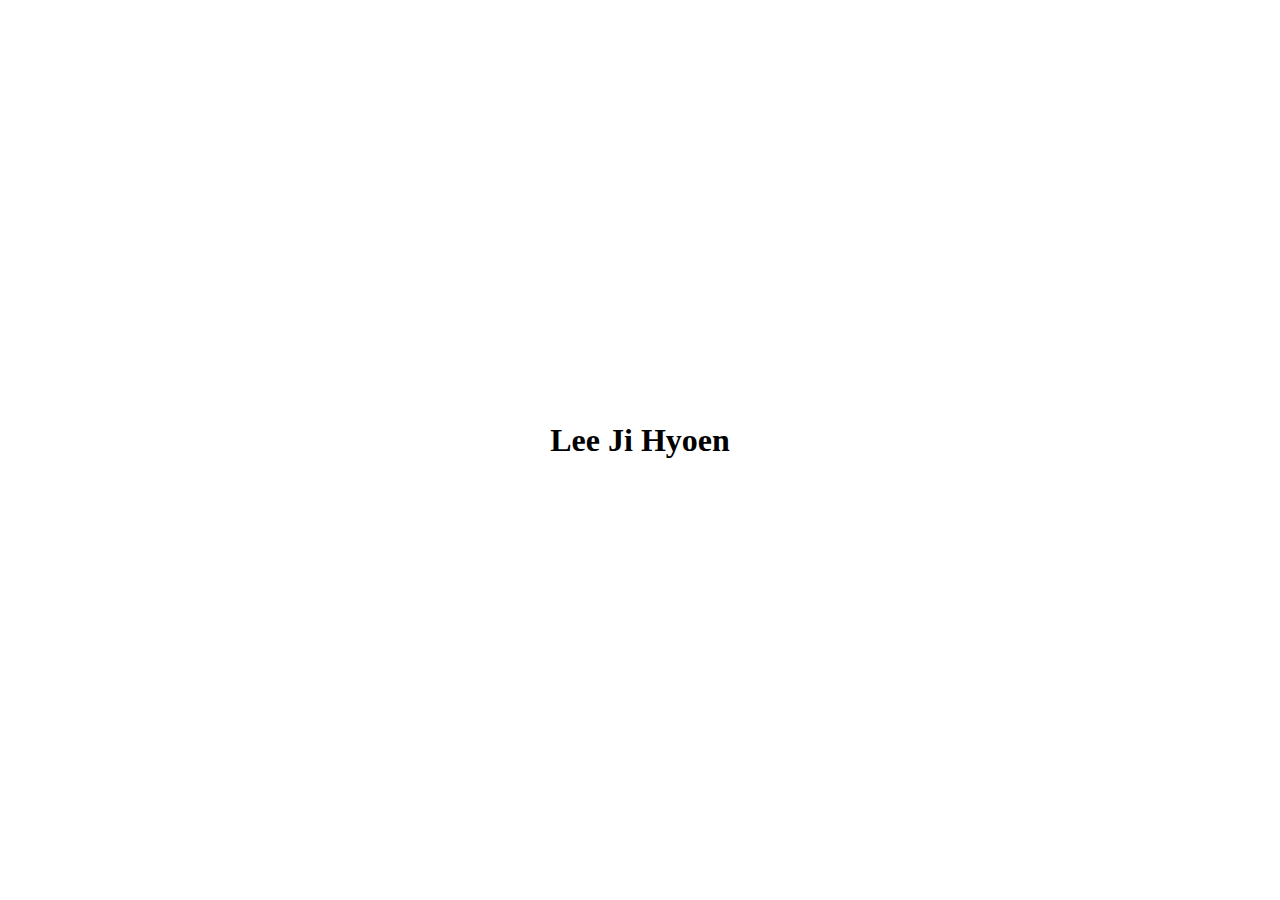
<file: index.html>
<!DOCTYPE html>
<html lang="en">
<head>
    <meta charset="UTF-8">
    <meta http-equiv="X-UA-Compatible" content="IE=edge">
    <meta name="viewport" content="width=device-width, initial-scale=1.0">
    <title>Document</title>
    <link rel="stylesheet" href="style.css">
</head>
<body>
    <div class="main_box">
        <!-- 시작 애니메이션 -->
        <div class="name_box"><h1>Lee Ji Hyoen</h1></div>
        <div class="light_ani"></div>
        <div class="light_ani2"></div>
        <div class="light_ani3"></div>
        <div class="light_ani4"></div>
        <div class="light_ani5"></div>
        <div class="light_ani6"></div>
        <div class="light_ani7"></div>
        <div class="light_ani8"></div>
        <div class="light_ani9"></div>
        <div class="light_ani10"></div>
        <div class="light_ani11"></div>
        <div class="light_ani12"></div>
        <div class="light_ani13"></div>
        <div class="light_ani14"></div>
        <div class="light_ani15"></div>
        <div class="light_ani16"></div>
        <div class="light_ani17"></div>
        <div class="light_ani18"></div>
        <div class="light_ani19"></div>
        <div class="light_ani20"></div>
        <div class="light_ani21"></div>
        <!-- 목차 페이지 애니메이션 -->
        <div class="portfolio_text">
            <h1>P O R T F O L I O</h1>
        </div>
        <!-- 마우스오버 했을때 나오는 비디오 -->
        <div class="page1">
            <!-- <video autoplay loop src="./mp4/작품소개.mp4"></video> -->
        </div>
        <div class="page2">
            <!-- <video autoplay loop src="./mp4/붉은사막.mp4"></video> -->
        </div>
        <div class="page3">
            <!-- <video autoplay loop src="./mp4/데드스페이스.mp4"></video> -->
        </div>    
        <!-- index 만드는 작은 원 애니메이션2 -->
        <div class="startani2"></div>
        <!-- index 만드는 작은 원 애니메이션 -->
        <div class="startani">
            <!-- index 빛나는 원 데코 -->
            <div class="deco1"></div>
            <div class="deco2"></div>
            <!-- index 밑 ui li 텍스트 및 콘센트 모양 -->
            <ul class="index">
                <li style="padding: 0; color: white;"><h1>I N D E X</h1></li>
                <li class="page1_text"><div class="click_box">Click</div><a class="page1_text_a" target="_blank" style="text-decoration: none;" href="./content_1/index.html"><h3>소개 및 작품모음</h3></a></li>
                <li class="page2_text"><div class="click_box">Click</div><a class="page2_text_a" target="_blank" style="text-decoration: none;" href="./content_2/index.html"><h3>게임사이트제작</h3></a></li>
                <li class="page3_text"><div class="click_box">Click</div><a class="page3_text_a" target="_blank" style="text-decoration: none;" href="./content_2/DEADSPACE/index.html"><h3>게임사이트제작2</h3></a></li>
            </ul>
        </div>
        <!-- 페이지 호버 텍스트 -->
        <div class="page1_deco"></div>
        <div class="page1_deco_text">            
            <p>HTML CSS JS를 이용한 애니메이션</p>
            <p>포스터, 캐릭터, 팜플렛, 어플UI 등등 제작하였습니다</p>
        </div>
        <div class="page2_deco"></div>
        <div class="page2_deco_text">            
            <p>HTML CSS JS로 제작해본</p>
            <p>붉은사막 게임 사이트 입니다</p>
        </div>
        <div class="page3_deco"></div>
        <div class="page3_deco_text">            
            <p>HTML CSS JS로 제작해본</p>
            <p>데드스페이스 공포게임 사이트 제작하였습니다</p>
        </div>

        <!-- 전원off 버튼 -->
        <div class="power_off"></div>
        <div class="power_off2"></div>

        <div class="nameani-con">
            <div class="nameani">
                <h1>LEE JI HYEON</h1>
            </div>
            <div class="nameani2">
                <h1>LEE JI HYEON</h1>
            </div>
            <div class="nameani3">
                <h1>LEE JI HYEON</h1>
            </div>
            <div class="nameani4">
                <h1>LEE JI HYEON</h1>
            </div>
            <div class="nameani5">
                <h1>LEE JI HYEON</h1>
            </div>
            <div class="nameani6">
                <h1>LEE JI HYEON</h1>
            </div>
            <div class="nameani7">
                <h1>LEE JI HYEON</h1>
            </div>
            <div class="nameani8">
                <h1>LEE JI HYEON</h1>
            </div>
            <div class="nameani9">
                <h1>LEE JI HYEON</h1>
            </div>
            <div class="nameani10">
                <h1>LEE JI HYEON</h1>
            </div>
            <div class="nameani11">
                <h1>LEE JI HYEON</h1>
            </div>
            <div class="nameani12">
                <h1>LEE JI HYEON</h1>
            </div>
            <div class="nameani13">
                <h1>LEE JI HYEON</h1>
            </div>
            <div class="nameani14">
                <h1>LEE JI HYEON</h1>
            </div>
        </div>
            <!-- 3D애니메이션 -->
        <!-- 애니메이션 테스트 -->

        <!-- <div class="left-box"></div>
        <div class="right-box"></div>
        <div class="bottom-box"></div>
        <div class="front-box"></div>
        <div class="container">
            <div style="--i: 0" class="boox"></div>
            <div style="--i: 20" class="boox"></div>
            <div style="--i: 40" class="boox"></div>
            <div style="--i: 60" class="boox"></div>
            <div style="--i: 80" class="boox"></div>
            <div style="--i: 100" class="boox"></div>
            <div style="--i: 120" class="boox"></div>
            <div style="--i: 140" class="boox"></div>
            <div style="--i: 160" class="boox"></div>
            <div style="--i: 180" class="boox"></div>
            <div style="--i: 200" class="boox"></div>
            <div style="--i: 220" class="boox"></div>
            <div style="--i: 240" class="boox"></div>
            <div style="--i: 260" class="boox"></div>
            <div style="--i: 280" class="boox"></div>
            <div style="--i: 300" class="boox"></div>
            <div style="--i: 320" class="boox"></div>
            <div style="--i: 340" class="boox"></div>
        </div>
        <div class="container2">
            <div style="--i: 0" class="boox"></div>
            <div style="--i: 20" class="boox"></div>
            <div style="--i: 40" class="boox"></div>
            <div style="--i: 60" class="boox"></div>
            <div style="--i: 80" class="boox"></div>
            <div style="--i: 100" class="boox"></div>
            <div style="--i: 120" class="boox"></div>
            <div style="--i: 140" class="boox"></div>
            <div style="--i: 160" class="boox"></div>
            <div style="--i: 180" class="boox"></div>
            <div style="--i: 200" class="boox"></div>
            <div style="--i: 220" class="boox"></div>
            <div style="--i: 240" class="boox"></div>
            <div style="--i: 260" class="boox"></div>
            <div style="--i: 280" class="boox"></div>
            <div style="--i: 300" class="boox"></div>
            <div style="--i: 320" class="boox"></div>
            <div style="--i: 340" class="boox"></div>
        </div> -->








    </div>



    <script src="https://code.jquery.com/jquery-3.7.0.js" integrity="sha256-JlqSTELeR4TLqP0OG9dxM7yDPqX1ox/HfgiSLBj8+kM=" crossorigin="anonymous"></script>
    <script src="main.js"></script>
</body>
</html>
</file>
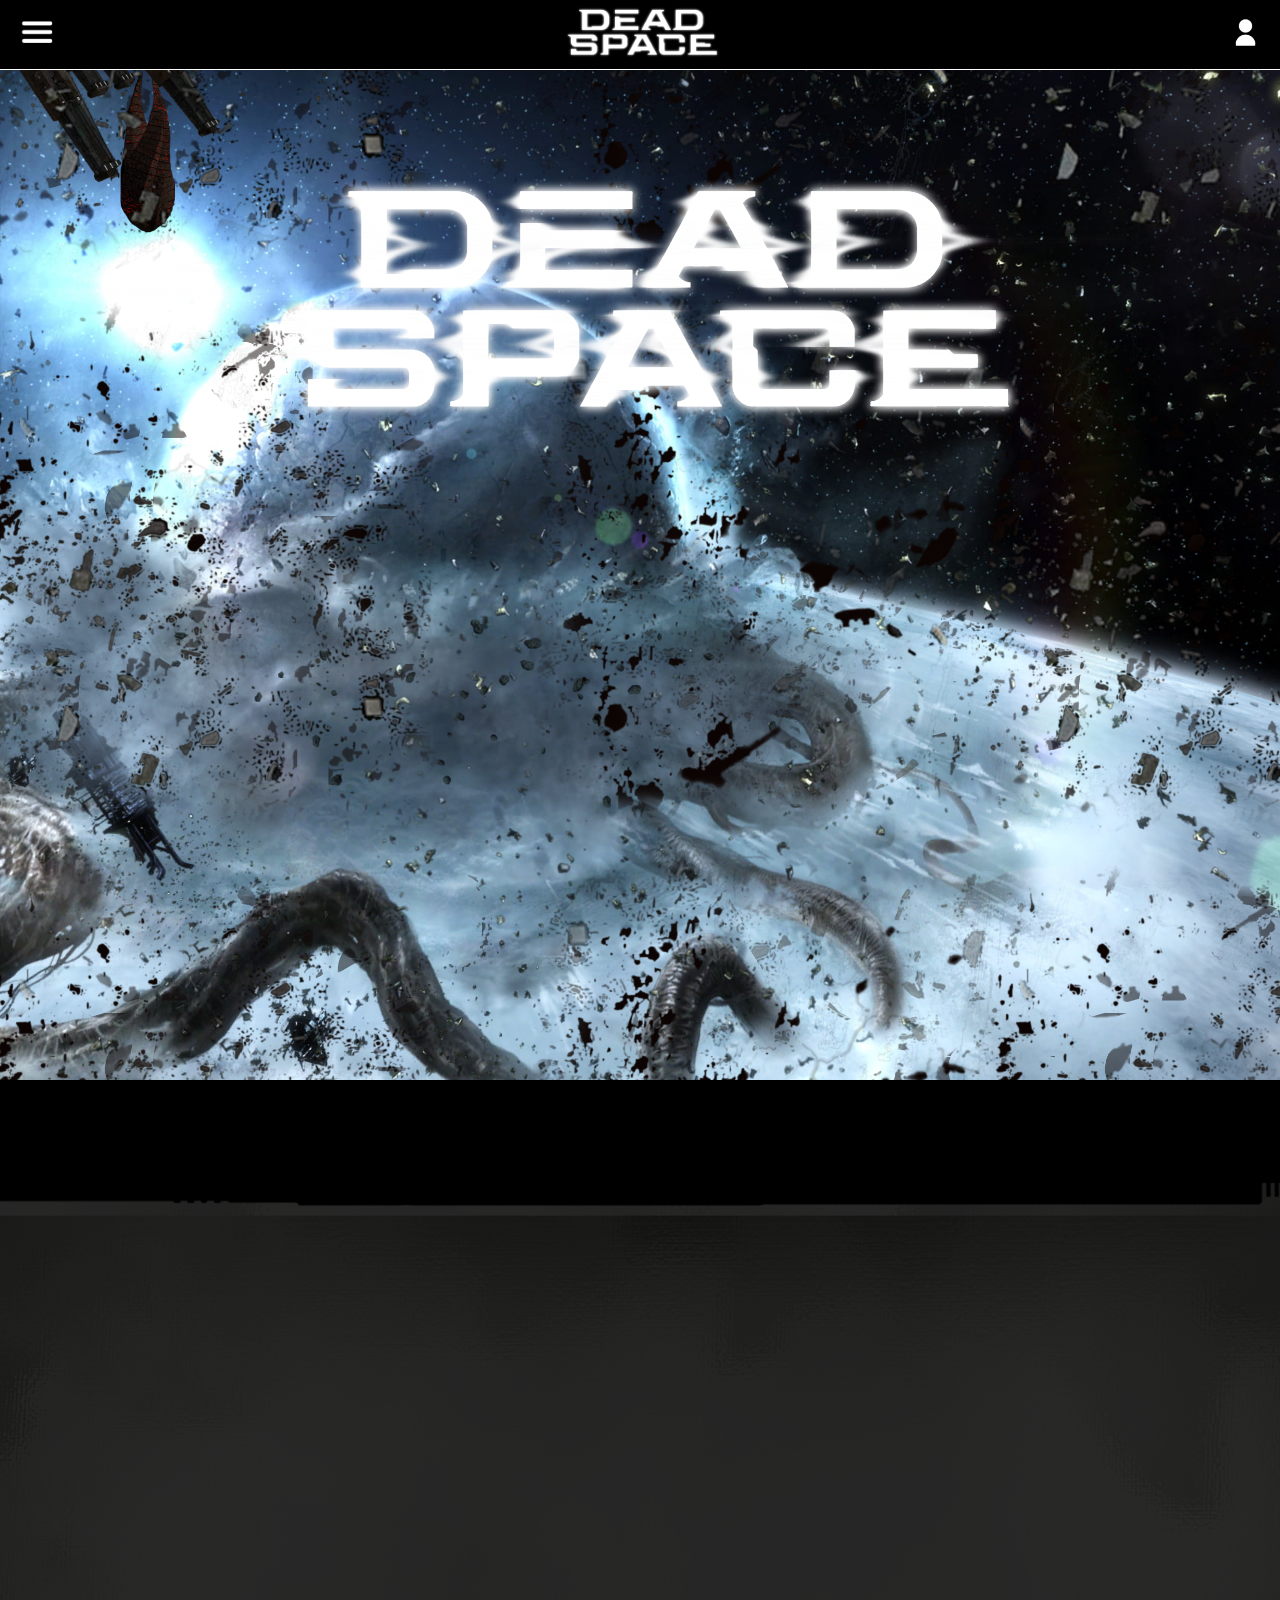
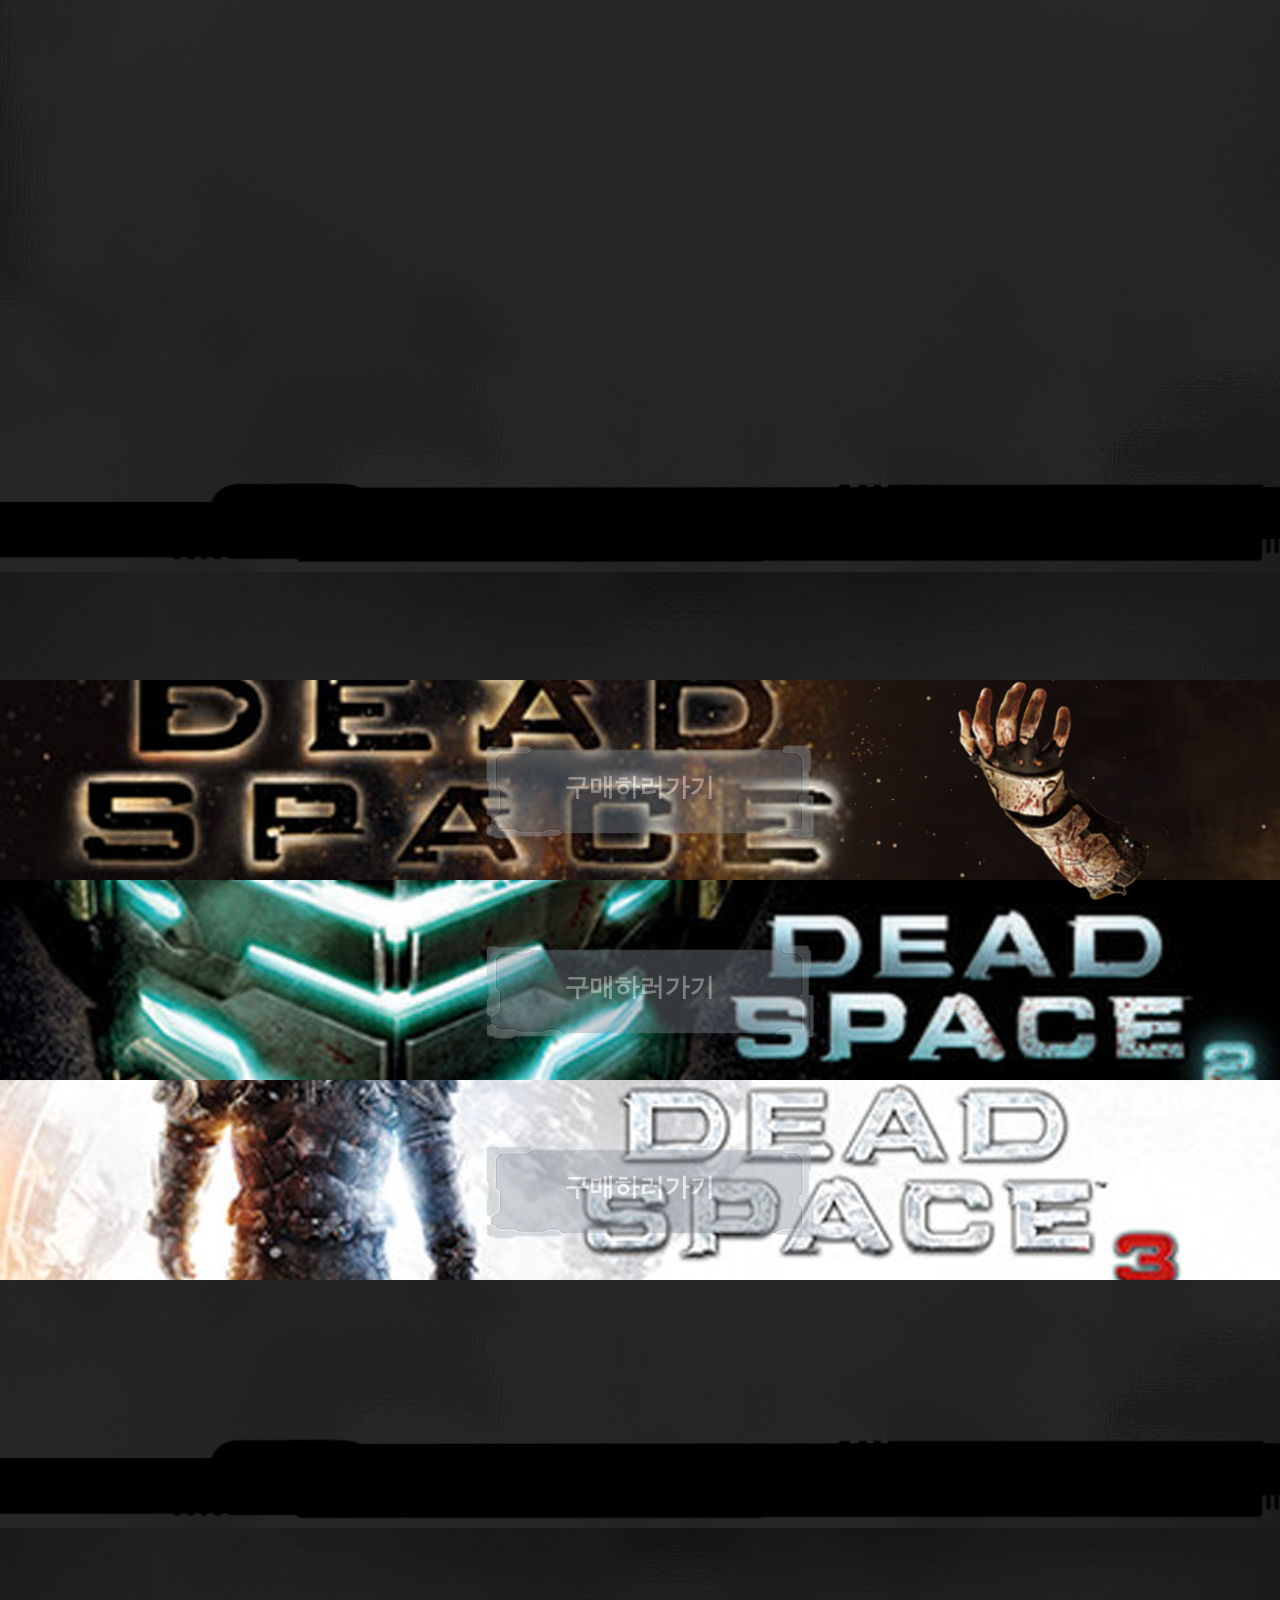
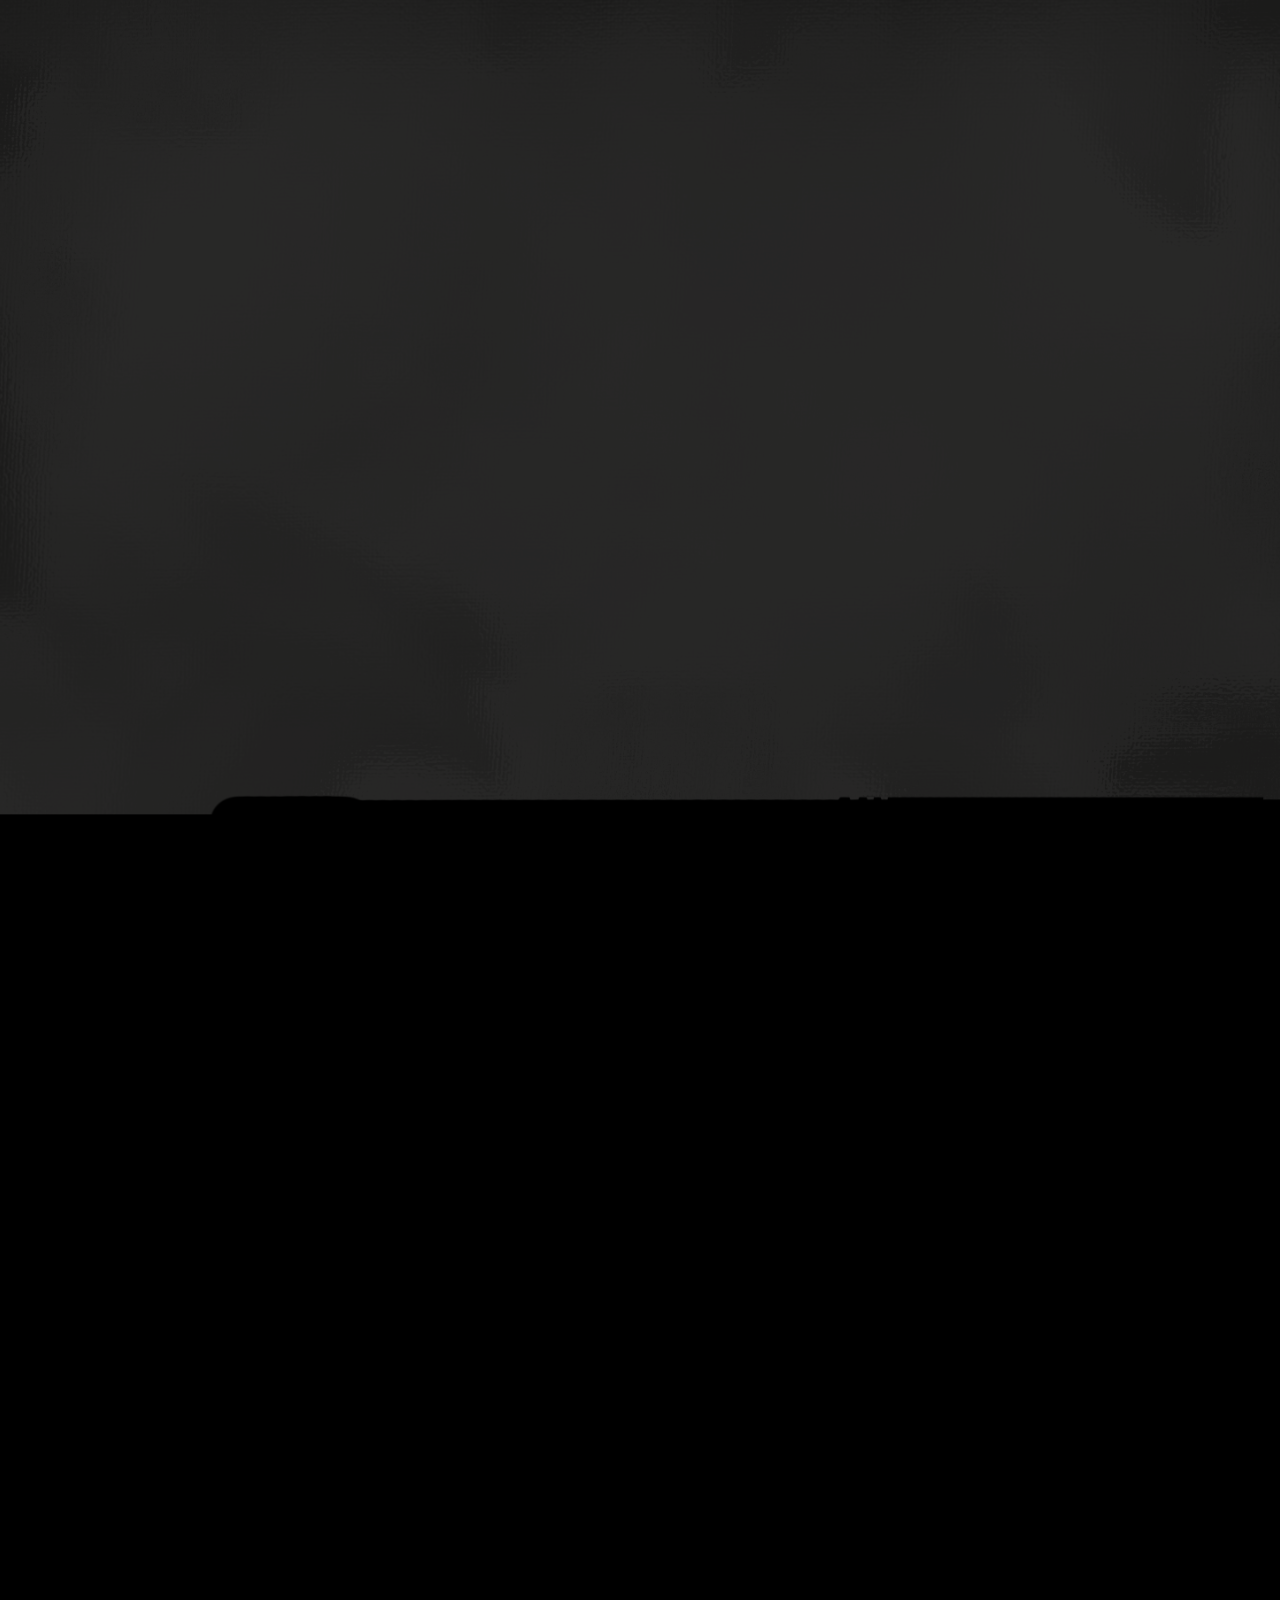
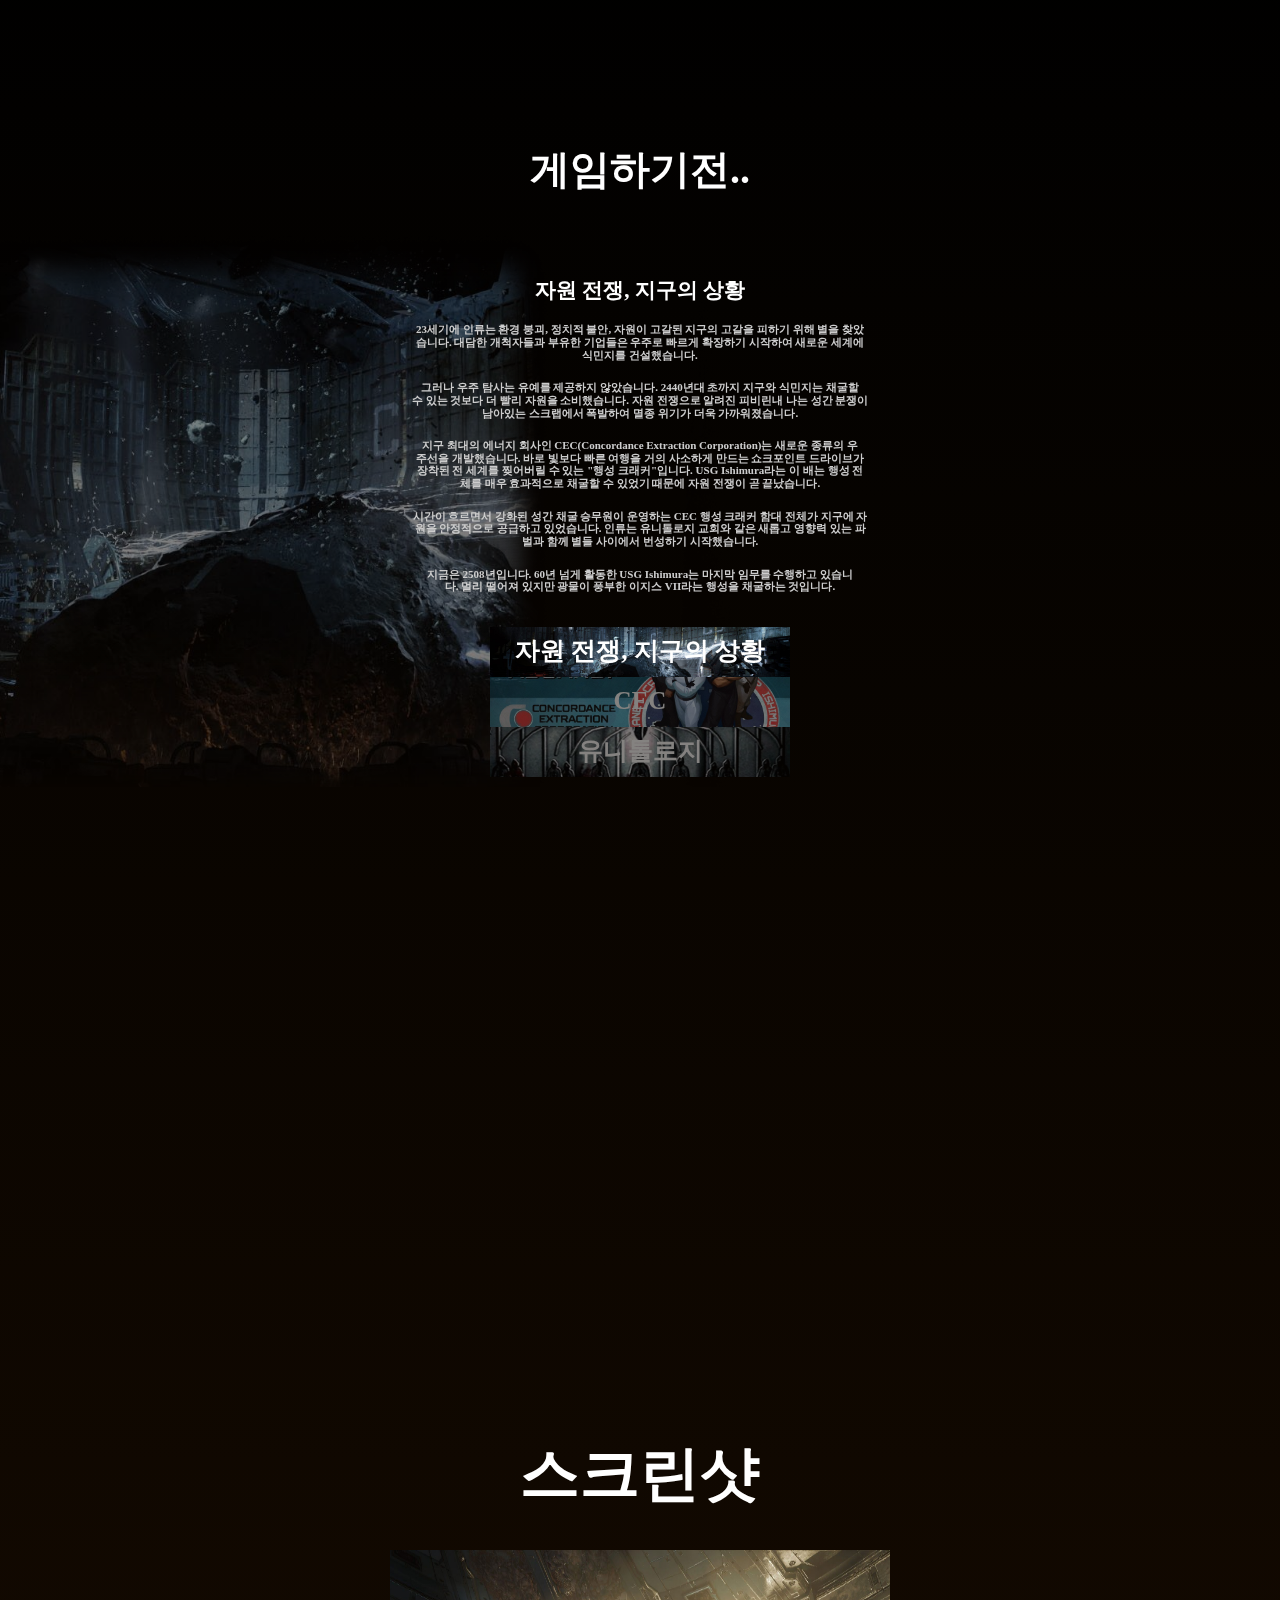
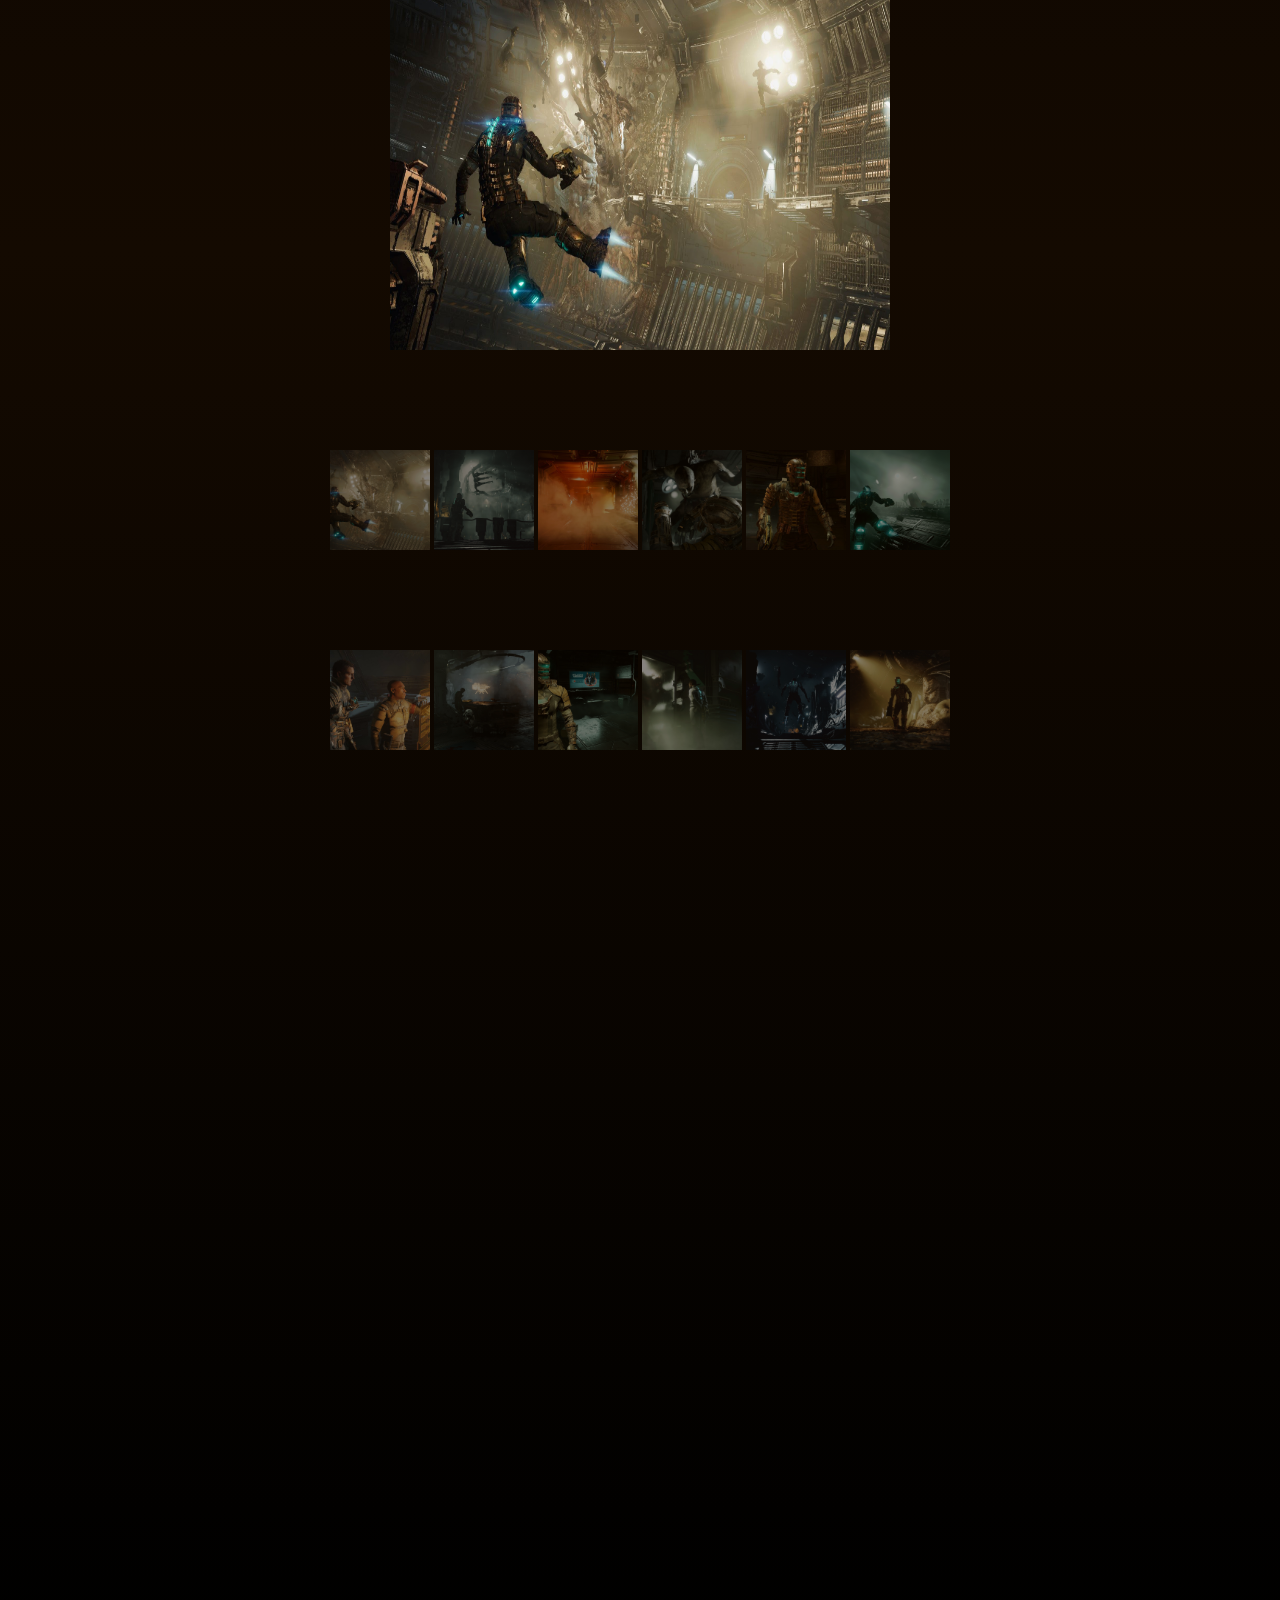
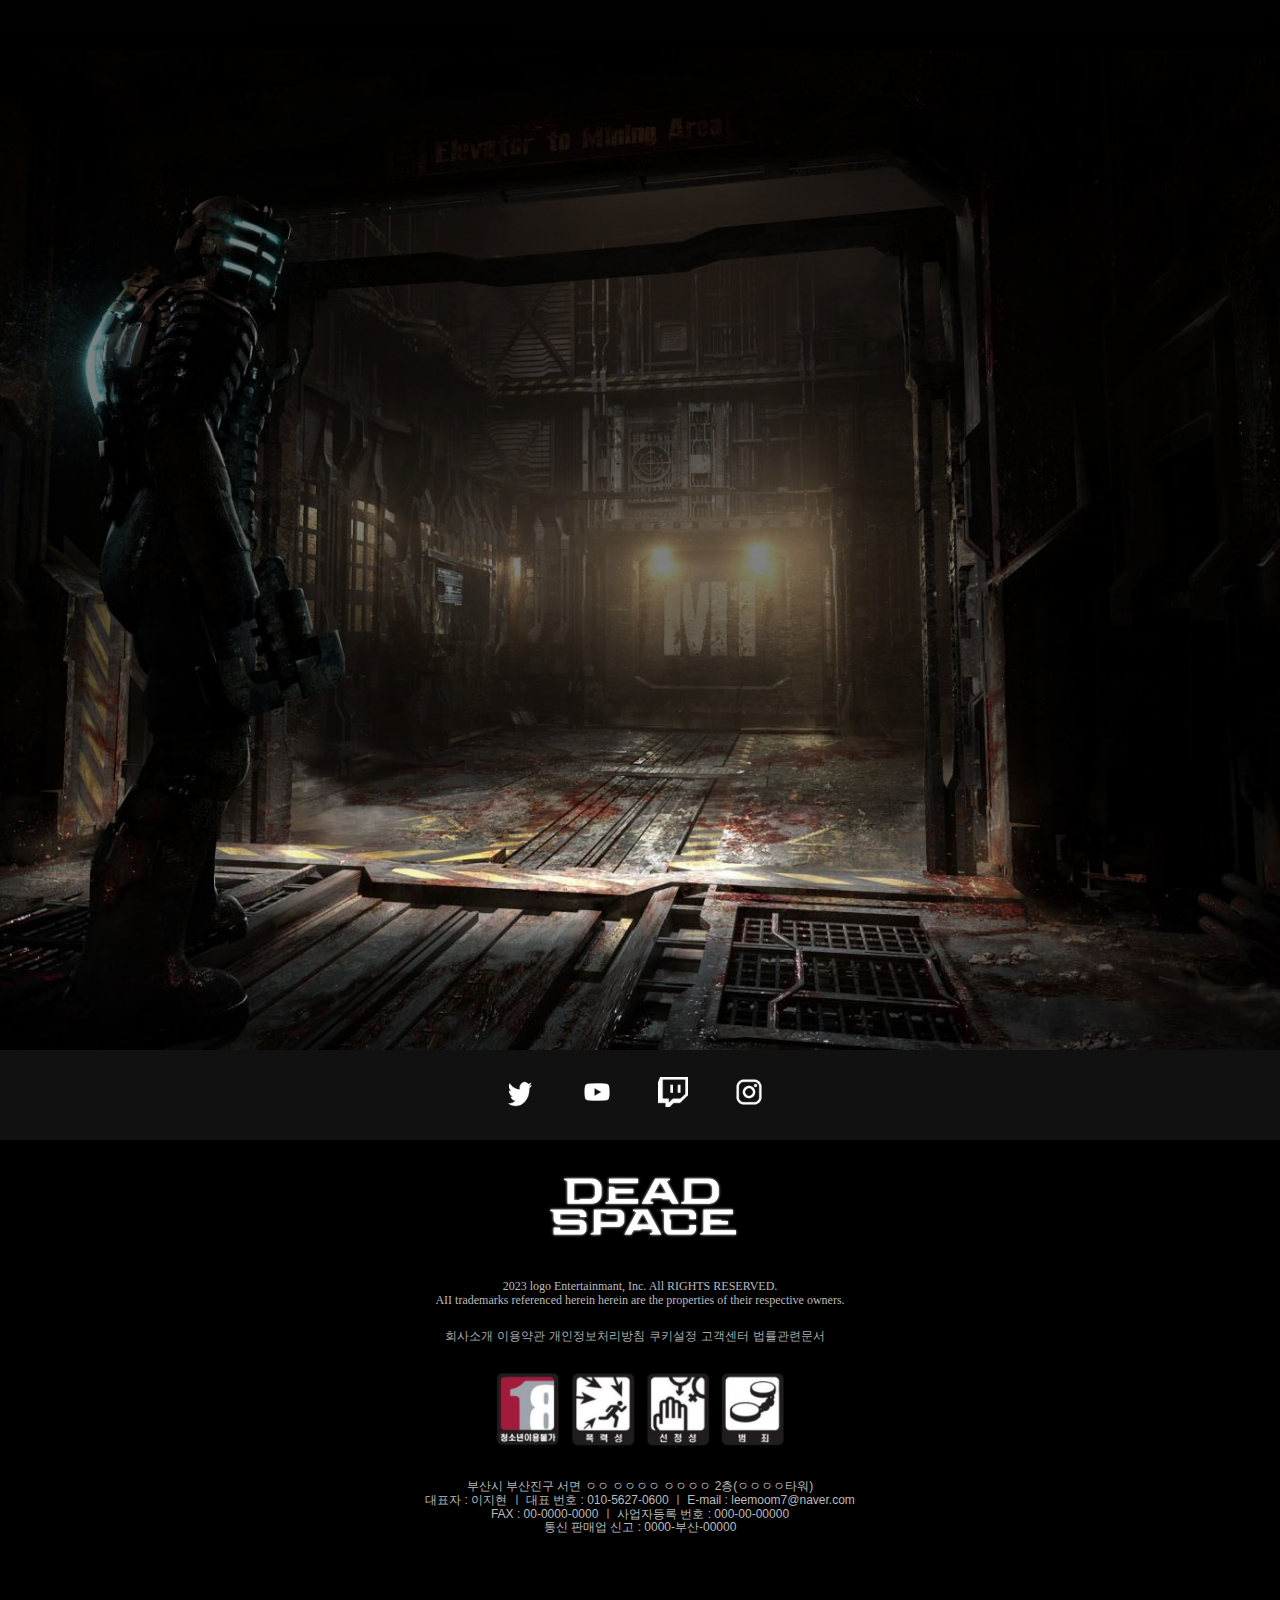
<file: content_2/deadspace-main/index.html>
<!DOCTYPE html>
<html lang="en">
<head>
    <meta charset="UTF-8">
    <meta http-equiv="X-UA-Compatible" content="IE=edge">
    <meta name="viewport" content="width=device-width, initial-scale=1.0">
    <title>DEADSPACE</title>
    <link rel="stylesheet" href="style.css">
</head>
<body>
    <div class="main-topbar">
        <ul>
            <li style="margin-right: 0px;"><div class="logo1"></div></li>
            <li><a href="/index.html" style="text-decoration: none;"><p class="horver-p"> 붉은 사막 </p></a></li>
            <li><a href="../index.html" style="text-decoration: none;"><p class="horver-p"> Dead Space </p></a></li>
            <li><p class="horver-p"> Apex Legend </p></li>
            <li><p class="horver-p"> GAME NAME </p></li>
            <li><div class="menu"></div></li>
            <li><div class="user"></div></li>
            <li><p class="horver-p">로그인</p></li>

        </ul>
    </div>
    <div class="main-topbar-max">
        <ul>
            <li><div class="menu"></div></li>
            <li><div class="logo1"></div></li>
            <li><div class="user"></div></li>
        </ul>
    </div>
    <div class="bg">
        <div class="main-bg">
            <div class="mouse3"></div>
            <div class="mouse4"></div>
            <div class="mouse"></div>
            <div class="mouse2"></div>
            <div class="deadspace-text"></div>
            <div class="deadspace-text2"></div>
        </div>

        <div class="main-box1-bg"></div>
        <div class="glass"></div>
        <div class="main-box1">
            <div class="game-buy">
                <div class="game-buy2"></div>
                <div class="game-mprs"></div>
                <div class="game-mprs2"></div>
                <div class="buy">
                    <p class="buy-text">게임 구매</p>
                </div>
            </div>
            <div class="ea-logo"></div>
            <div class="ea-logo2"></div>

            <div class="left">
                <div class="deadspace1">
                    <div class="deadspace1-buy">
                        <div class="box1">
                            <p>구매하러가기</p>
                        </div>
                    </div>
                </div>
                <div class="deadspace2">
                    <div class="deadspace2-buy">
                        <div class="box2">
                            <p>구매하러가기</p>
                        </div>
                    </div>
                </div>
                <div class="deadspace3">
                    <div class="deadspace3-buy">
                        <div class="box3">
                            <p>구매하러가기</p>
                        </div>
                    </div>
                </div>
            </div>
            <div class="left2">
                <div class="deadspace1_2">
                    <div class="deadspace1_2_2"></div>
                    <div class="deadspace1-buy_2">
                        <div class="box1_2">
                            <h4>구매하러가기</h4>
                        </div>
                    </div>
                </div>
                <div class="deadspace2_2">
                    <div class="deadspace2-buy_2">
                        <div class="box2_2">
                            <h4>구매하러가기</h4>
                        </div>
                    </div>
                </div>
                <div class="deadspace3_2">
                    <div class="deadspace3-buy_2">
                        <div class="box3_2">
                            <h4>구매하러가기</h4>
                        </div>
                    </div>
                </div>
            </div>
            <div class="welcome-text">

            </div>
        </div>
        <div class="main-box2">
            <!-- 박스2 맨 위 -->
            <div class="main-box-bg">
                <h1 style="margin-top: 400px;">아이작클라크가</h1>
                <h1>리메이크되어 돌아왔습니다.</h1>
                <h2 style="margin-top: 50px;">더 높은 그래픽과 달라진 이시무라 호의 내부 모습</h2>
                <h2>새로워진 데드스페이스의 세계를 만나보세요</h2>
            </div>
            <div class="re-box"></div>
            <!-- 트레일러 영상div -->
            <div class="trailer-bg">
                <div class="trailer-box">
                    <iframe width="1024" height="568" class="T-m" src="https://www.youtube.com/embed/ID7dJ8w9NMo" title="YouTube video player" frameborder="0" allow="accelerometer; autoplay; clipboard-write; encrypted-media; gyroscope; picture-in-picture; web-share" allowfullscreen></iframe>
                    <iframe class="T-m2" src="https://www.youtube.com/embed/ID7dJ8w9NMo" title="YouTube video player" frameborder="0" allow="accelerometer; autoplay; clipboard-write; encrypted-media; gyroscope; picture-in-picture; web-share" allowfullscreen></iframe>
                    <h1>트레일러 영상</h1>
                </div>
            </div>
            <div class="main-box2-img">
            </div>
            <div class="main-box2-img-text">
                <h1>'DEADSPACE1' 리메이크</h1>
                <h3>예전작 '데드스페이스1' 을 새롭게</h3>
                <h3>탈바꿈 하여, 더욱 더 좋아진 그래픽</h3>
                <h3>더욱 공포스럽고 몰입감있는 분위기</h3>
                <h3>를 느껴보세요</h3>
            </div>
            <div class="main-box2-img2">
            </div>
            <div class="main-box2-img2-text">
                <h1>'USG ISHIMURA' 미스테리</h1>
                <h3>확장된 이야기, 끔찍하게 살해된 승무원과</h3>
                <h3>남아 있는 소수의 생존자와의 조우를 통해</h3>
                <h3>USG Ishimura의 사건을 밝혀내십시오.</h3>
                <h3></h3>
            </div>
            <div class="main-box2-img3">
            </div>
            <div class="main-box2-img3-text">
                <h1>생존의 위한 혈투</h1>
                <h3>지옥으로 변해버린 USG Ishimura에서</h3>
                <h3>끔찍하게 변해버린 승무원들과 아이작을 향해</h3>
                <h3>끊임없이 닥쳐오는 위험으로 부터 생존하십시오.</h3>
            </div>
            <div class="main-storybox">
                <h1 style="padding-top: 20px;">게임하기전..</h1>
                <div class="story-box">
                    <h3 style="padding-top: 50px;">자원 전쟁, 지구의 상황</h3>
                    <p></p>
                    <p>23세기에 인류는 환경 붕괴, 정치적 불안, 자원이 고갈된 지구의 고갈을 피하기 위해 별을 찾았</p>
                    <p>습니다. 대담한 개척자들과 부유한 기업들은 우주로 빠르게 확장하기 시작하여 새로운 세계에</p>
                    <p>식민지를 건설했습니다.</p>
                    <p style="padding-top: 20px;">그러나 우주 탐사는 유예를 제공하지 않았습니다. 2440년대 초까지 지구와 식민지는 채굴할</p>
                    <p>수 있는 것보다 더 빨리 자원을 소비했습니다. 자원 전쟁으로 알려진 피비린내 나는 성간 분쟁이</p>
                    <p>남아있는 스크랩에서 폭발하여 멸종 위기가 더욱 가까워졌습니다.</p>
                    <p style="padding-top: 20px;">지구 최대의 에너지 회사인 CEC(Concordance Extraction Corporation)는 새로운 종류의 우</p>
                    <p>주선을 개발했습니다. 바로 빛보다 빠른 여행을 거의 사소하게 만드는 쇼크포인트 드라이브가</p>
                    <p>장착된 전 세계를 찢어버릴 수 있는 "행성 크래커"입니다. USG Ishimura라는 이 배는 행성 전</p>
                    <p>체를 매우 효과적으로 채굴할 수 있었기 때문에 자원 전쟁이 곧 끝났습니다.</p>
                    <p style="padding-top: 20px;">시간이 흐르면서 강화된 성간 채굴 승무원이 운영하는 CEC 행성 크래커 함대 전체가 지구에 자</p>
                    <p>원을 안정적으로 공급하고 있었습니다. 인류는 유니톨로지 교회와 같은 새롭고 영향력 있는 파</p>
                    <p>벌과 함께 별들 사이에서 번성하기 시작했습니다.</p>
                    <p style="padding-top: 20px;">지금은 2508년입니다. 60년 넘게 활동한 USG Ishimura는 마지막 임무를 수행하고 있습니</p>
                    <p>다. 멀리 떨어져 있지만 광물이 풍부한 이지스 VII라는 행성을 채굴하는 것입니다.</p>
                </div>
                <div class="story-box2">
                    <h3 style="padding-top: 50px;">CEC(Concordance Extracton Corporation)</h3>
                    <p>지구에 본사를 두고 있는 CEC(Concordance Extraction Corporation)는 심우주 채굴 시장의</p>
                    <p>선두주자이자 알려진 우주에서 가장 큰 기업 중 하나입니다. CEC는 많은 채굴 및 추출 기술을</p>
                    <p>개척했지만 회사의 가장 주목할만한 업적은 전 세계를 찢어발기고 원료를 수확할 수 있는 "행성</p>
                    <p>크래커" 우주선의 개발입니다.</p>
                    <p style="padding-top: 50px;">행성 균열은 논란의 여지가 있지만 - Wanat Disaster로 알려진 치명적인 사고로 인해 CEC는</p>
                    <p>소중한 선박 중 적어도 하나를 잃었습니다. 또한 인류를 구했습니다. 지구와 그 식민지는 너무</p>
                    <p>메마른 채광되어 자원 전쟁으로 알려진 남은 자원을 놓고 일련의 피비린내 나는 필사적인 갈등</p>
                    <p>이 일어났습니다. 그러나 USG Ishimura와 나머지 CEC 함대는 인류를 벼랑 끝에서 되돌리기</p>
                    <p>에 충분한 원자재를 제공했으며 자원 전쟁은 이제 진정되었습니다.</p>
                    <p style="padding-top: 50px;">CEC의 채굴 작업은 오늘날 인류의 확장을 계속 촉진하고 있습니다. CEC가 제한된 세계의 불법</p>
                    <p>채굴에 관여하고 있다는 끊임없는 소문이 있지만 회사의 영향력과 풍부한 자금으로 인해 대부</p>
                    <p>분의 비평가들은 침묵을 지켰습니다.</p>
                </div>
                <div class="story-box3">
                    <h3 style="padding-top: 50px;">유니톨로지</h3>
                    <p>2215년 예언자 마이클 알트만에 의해 설립된 유니톨로지 교회는 알려진 우주 전역에 신자들이</p>
                    <p>있는 종교 단체입니다. 교회는 엄청난 부와 정치적 권력을 축적했으며, 유니톨로지는 많은 식민</p>
                    <p>지에서 주류 종교입니다.</p>
                    <p style="padding-top: 50px;">Church에 따르면 Unitology는 지구의 Chicxulub 분화구에서 발견된 신비한 외계 물체인</p>
                    <p>'Black Marker'의 발견에서 영감을 받았습니다. 이 Black Marker의 존재는 EarthGov에 의해</p>
                    <p>은폐되었다고 주장되지만 Unitologists는 Black Marker에 인간 진화와 영생의 비밀이 포함되</p>
                    <p>어 있다고 주장합니다. Marker를 연구하여 회수한 지식의 파편은 이제 Unitology의 가르침의</p>
                    <p>기초를 형성합니다. 죽음은 시작일 뿐이며 Black Marker의 지식으로 죽은 자와 산 자가 재결합</p>
                    <p>하여 인류가 신성으로 승천할 수 있다는 것입니다.</p>
                    <p style="padding-top: 50px;">많은 사람들이 단위론에서 위로를 받지만 비평가들은 교회가 무자비한 이단에 가깝고 그 비밀</p>
                    <p>을 보호하기 위해 무력을 사용하는 것을 두려워하지 않는다고 말합니다. 신자들은 자신의 부와</p>
                    <p>소유물뿐만 아니라 사후에 자신의 몸까지도 기부해야 합니다. 줄을 서지 않거나 Unitology의</p>
                    <p>가르침에 의문을 제기하는 수행자는 심리적으로 손상되는 "영혼 정화"를 겪어야 합니다. 어떤</p>
                    <p>이들은 심지어 교회가 거대한 심우주 함대를 모았고, 거기에 신자들의 시체가 알려지지 않은 미</p>
                    <p>래의 목적을 위해 정지 상태로 보관되어 있다고 주장합니다.</p>

                </div>
                <div class="story-btn">
                    <h4>자원 전쟁, 지구의 상황</h4>
                </div>
                <div class="story-btn2">
                    <h4>CEC</h4>
                </div>
                <div class="story-btn3">
                    <h4>유니톨로지</h4>
                </div>

            </div>
        </div>
        
        <div class="main-box3">
            <div class="screenshot-text">
                <h1>스크린샷</h1>
            </div>
            <div class="slide-box">
                <div class="slide-con">
                <img src="jpg/스크린샷.jpg" alt="" class="screenshot">
                <img src="jpg/스크린샷2.jpg" alt="" class="screenshot2">
                <img src="jpg/스크린샷3.jpg" alt="" class="screenshot3">
                <img src="jpg/스크린샷4.jpg" alt="" class="screenshot4">
                <img src="jpg/스크린샷5.jpg" alt="" class="screenshot5">
                <img src="jpg/스크린샷6.jpg" alt="" class="screenshot6">
                <img src="jpg/스크린샷7.jpg" alt="" class="screenshot7">
                <img src="jpg/스크린샷8.jpg" alt="" class="screenshot8">
                <img src="jpg/스크린샷9.jpg" alt="" class="screenshot9">
                <img src="jpg/스크린샷10.jpg" alt="" class="screenshot10">
                <img src="jpg/스크린샷11.jpg" alt="" class="screenshot11">
                <img src="jpg/스크린샷12.jpg" alt="" class="screenshot12">
                </div>
            </div>
            <div class="screen-btn">
                <button class="screen1"></button>
                <button class="screen2"></button>
                <button class="screen3"></button>
                <button class="screen4"></button>
                <button class="screen5"></button>
                <button class="screen6"></button>
            </div>
            <div class="screen-btn2">
                <button class="screen7"></button>
                <button class="screen8"></button>
                <button class="screen9"></button>
                <button class="screen10"></button>
                <button class="screen11"></button>
                <button class="screen12"></button>
            </div>
        </div>
        <div class="main-box4">
            <div class="ea-deadspace-logo"></div>
            <div class="ea-deadspace-logo-text">
                <h2>Get more Dead Space with</h2>
                <h2>EA Play Pro</h2>
                <h4 style="padding-top: 30px;">EA Play Pro members get access to the Dead Space EA Play Pro Edition that includes all of the</h4>
                <h4>benefits of the Deluxe Edition, plus the Anodized Suit. Start playing today for just $14.99 per</h4>
                <h4>month. Cancel anytime.</h4>
            </div>
            <button class="main-box4-btn">
                <h2>EA PLAY PRO 받기</h2>
            </button>
        </div>

        <footer class="main-footer">
            <div class="social-box">
                <ul>
                    <li><button><div class="twitter"></div></button></li>
                    <li><button><div class="youtube"></div></button></li>
                    <li><button><div class="twitch"></div></button></li>
                    <li><button><div class="instagram"></div></button></li>
                </ul>
            </div>
            <div class="logo2"></div>
            <div class="footer-text1">
                <p>2023 logo Entertainmant, Inc. All RIGHTS RESERVED.</p>
                <p>AII trademarks referenced herein herein are the properties of their respective owners.</p>
            </div>
            <div class="csc">
                <ul>
                    <li><p>회사소개</p></li>
                    <li><p>이용약관</p></li>
                    <li><p>개인정보처리방침</p></li>
                    <li><p>쿠키설정</p></li>
                    <li><p>고객센터</p></li>
                    <li style="margin-right: 50px;"><p>법률관련문서</p></li>
                </ul>
            </div>
            <div class="CR"></div>
            <div class="footer-text2">
                <p>부산시 부산진구 서면 ㅇㅇ ㅇㅇㅇㅇ ㅇㅇㅇㅇ 2층(ㅇㅇㅇㅇ타워)</p>
                <p>대표자 : 이지현 ㅣ 대표 번호 : 010-5627-0600 ㅣ E-mail : leemoom7@naver.com</p>
                <p>FAX : 00-0000-0000 ㅣ 사업자등록 번호 : 000-00-00000</p>
                <p>통신 판매업 신고 : 0000-부산-00000</p>
            </div>
        </footer>

    
    </div>









    <script src="https://code.jquery.com/jquery-3.7.0.js" integrity="sha256-JlqSTELeR4TLqP0OG9dxM7yDPqX1ox/HfgiSLBj8+kM=" crossorigin="anonymous"></script>
    <script src="main.js"></script>
</body>
</html>
</file>
<file: style.css>
body{
    padding: 0.1px;
    margin: 0;
    height: 100%;
}
div{
    box-sizing: border-box;
}
html{
    line-height: 1.15;
    height: 100%;
}

.main_box{
    position: relative;
    width: 100%;height: 100%;
    background-color: rgb(255, 255, 255);
    overflow: hidden;
    left: 0;right: 0;margin: auto;
}
/* 시작한후 나오는 */
/* 동그라미 애니메이션 */
.light_ani{
    position: absolute;
    width: 15px;height: 15px;
    border-radius: 50%;
    background-color: rgb(0, 0, 0);
    left: 0;right: 0;top: 0;bottom: 0; margin: auto;
    animation: 빙글 3s .5s linear forwards;
    opacity: 0;
}
.light_ani2{
    position: absolute;
    width: 15px;height: 15px;
    border-radius: 50%;
    background-color: rgb(202, 47, 47);
    left: 0;right: 0;top: 0;bottom: 0; margin: auto;
    animation: 빙글 3s 1s linear forwards;
    opacity: 0;
}
.light_ani3{
    position: absolute;
    width: 15px;height: 15px;
    border-radius: 50%;
    background-color: rgb(165, 17, 17);
    left: 0;right: 0;top: 0;bottom: 0; margin: auto;
    animation: 빙글 3s 1.2s linear forwards;
    opacity: 0;
}
.light_ani4{
    position: absolute;
    width: 15px;height: 15px;
    border-radius: 50%;
    background-color: rgb(221, 104, 26);
    left: 0;right: 0;top: 0;bottom: 0; margin: auto;
    animation: 빙글 3s 1.4s linear forwards;
    opacity: 0;
}
.light_ani5{
    position: absolute;
    width: 15px;height: 15px;
    border-radius: 50%;
    background-color: rgb(230, 210, 35);
    left: 0;right: 0;top: 0;bottom: 0; margin: auto;
    animation: 빙글 3s 1.6s linear forwards;
    opacity: 0;
}
.light_ani6{
    position: absolute;
    width: 15px;height: 15px;
    border-radius: 50%;
    background-color: rgb(154, 231, 31);
    left: 0;right: 0;top: 0;bottom: 0; margin: auto;
    animation: 빙글 3s 1.8s linear forwards;
    opacity: 0;
}
.light_ani7{
    position: absolute;
    width: 15px;height: 15px;
    border-radius: 50%;
    background-color: rgb(56, 228, 34);
    left: 0;right: 0;top: 0;bottom: 0; margin: auto;
    animation: 빙글 3s 2s linear forwards;
    opacity: 0;
}
.light_ani8{
    position: absolute;
    width: 15px;height: 15px;
    border-radius: 50%;
    background-color: rgb(35, 233, 118);
    left: 0;right: 0;top: 0;bottom: 0; margin: auto;
    animation: 빙글 3s 2.2s linear forwards;
    opacity: 0;
}
.light_ani9{
    position: absolute;
    width: 15px;height: 15px;
    border-radius: 50%;
    background-color: rgb(27, 170, 226);
    left: 0;right: 0;top: 0;bottom: 0; margin: auto;
    animation: 빙글 3s 2.4s linear forwards;
    opacity: 0;
}
.light_ani10{
    position: absolute;
    width: 15px;height: 15px;
    border-radius: 50%;
    background-color: rgb(29, 44, 243);
    left: 0;right: 0;top: 0;bottom: 0; margin: auto;
    animation: 빙글 3s 2.6s linear forwards;
    opacity: 0;
}
.light_ani11{
    position: absolute;
    width: 15px;height: 15px;
    border-radius: 50%;
    background-color: rgb(102, 27, 240);
    left: 0;right: 0;top: 0;bottom: 0; margin: auto;
    animation: 빙글 3s 2.8s linear forwards;
    opacity: 0;
}
.light_ani12{
    position: absolute;
    width: 15px;height: 15px;
    border-radius: 50%;
    background-color: rgb(224, 25, 214);
    left: 0;right: 0;top: 0;bottom: 0; margin: auto;
    animation: 빙글 3s 3s linear forwards;
    opacity: 0;
}
.light_ani13{
    position: absolute;
    width: 15px;height: 15px;
    border-radius: 50%;
    background-color: rgb(236, 27, 226);
    left: 0;right: 0;top: 0;bottom: 0; margin: auto;
    animation: 빙글 3s 3.1s linear forwards;
    opacity: 0;
}
.light_ani14{
    position: absolute;
    width: 15px;height: 15px;
    border-radius: 50%;
    background-color: rgb(223, 22, 99);
    left: 0;right: 0;top: 0;bottom: 0; margin: auto;
    animation: 빙글 3s 3.2s linear forwards;
    opacity: 0;
}
.light_ani15{
    position: absolute;
    width: 15px;height: 15px;
    border-radius: 50%;
    background-color: rgb(255, 21, 79);
    left: 0;right: 0;top: 0;bottom: 0; margin: auto;
    animation: 빙글 3s 3.3s linear forwards;
    opacity: 0;
}
.light_ani16{
    position: absolute;
    width: 15px;height: 15px;
    border-radius: 50%;
    background-color: rgb(252, 15, 15);
    left: 0;right: 0;top: 0;bottom: 0; margin: auto;
    animation: 빙글 3s 3.4s linear forwards;
    opacity: 0;
}
.light_ani17{
    position: absolute;
    width: 15px;height: 15px;
    border-radius: 50%;
    background-color: rgb(100, 4, 4);
    left: 0;right: 0;top: 0;bottom: 0; margin: auto;
    animation: 빙글 3s 3.5s linear forwards;
    opacity: 0;
}
.light_ani18{
    position: absolute;
    width: 15px;height: 15px;
    border-radius: 50%;
    background-color: rgb(29, 2, 2);
    left: 0;right: 0;top: 0;bottom: 0; margin: auto;
    animation: 빙글 3s 3.6s linear forwards;
    opacity: 0;
}
.light_ani19{
    position: absolute;
    width: 15px;height: 15px;
    border-radius: 50%;
    background-color: rgb(15, 1, 1);
    left: 0;right: 0;top: 0;bottom: 0; margin: auto;
    animation: 빙글 3s 3.7s linear forwards;
    opacity: 0;
}
.light_ani20{
    position: absolute;
    width: 15px;height: 15px;
    border-radius: 50%;
    background-color: rgb(0, 0, 0);
    left: 0;right: 0;top: 0;bottom: 0; margin: auto;
    animation: 빙글 3s 3.75s linear forwards;
    opacity: 0;
}
@keyframes 빙글 {
    0%{
        opacity: 0;
        transform: rotate(0)
        translateX(0)
        scale(100%);
    }
    20%{
        transform: rotate(180deg)
        translateX(180px)
        scale(800%);
    }
    40%{
        transform: rotate(360deg)
        translateX(360px)
        scale(3400%);
    }
    60%{
        transform: rotate(540deg)
        translateX(540px)
        scale(15000%);
    }
    80%{
        transform: rotate(630deg)
        translateX(630px)
        scale(100000%);
    }
    100%{
        opacity: 1;
        transform: rotate(720deg)
        translateX(720px)
        scale(10000000%);
    }
}
/* 동그라미 두번째 애니메이션 */
.light_ani21{
    position: absolute;
    width: 2000px;height: 2000px;
    border-radius: 50%;
    background-color: rgb(0, 0, 0);
    left: 0;right: 0;bottom: 0;top: 0;margin: auto;
    animation: leftani 2s 3s ease-in forwards;
    opacity: 0;
}
@keyframes leftani {
    0%{
        opacity: 0;
        transform: translateX(-1000px);
        background-color: rgb(0, 0, 0);
    }
    20%{
        background-color: rgb(41, 159, 170);
    }
    40%{
        background-color: rgb(157, 18, 46);
    }
    80%{
        opacity: 1;
        background-color: rgb(113, 11, 82);
    }
    100%{
        opacity: 1;
        transform: translateX(0)
        scale(200%);
        background-color: black;
    }
}
/* my name 애니메이션 */
.name_box{
    position: absolute;
    text-align: center;
    top: 0;bottom: 0;left:0;right: 0;margin: auto;
    height: 100px;
    background-blend-mode: saturation;
    animation: name 2s linear ;
}
@keyframes name {
    0%{
        opacity: 0;
    }
    100%{
        opacity: 1;
    }
}
/* 이름 뒤에 나오는 글 'index'텍스트 애니메이션 */
.portfolio_text{
    position: absolute;
    text-align: center;
    top: 0;bottom: 0;left: 0;right: 0;margin: auto;
    height: 100px;
    opacity: 0;
    animation: test 6.8s linear;
    cursor: default;
}
@keyframes test {
    0%{
        opacity: 0;
    }
    40%{
        color: black;
        opacity: 0;
    }
    60%{
        color: rgb(214, 107, 111);
        opacity: 1;
    }
    80%{
        color: white;
        opacity: 1;
    }
    100%{
        opacity: 0;
    }
}
/* index 애니메이션 */
.startani{
    background-color: rgba(0, 0, 0, 0.004);
    position: absolute;
    width: 100px; height: 100px;
    border-radius: 50%;
    text-align: center;
    top: 0;bottom: 0;left: 0;right: 0;margin: auto;
    display: none;
    animation: leftani2 3s ease-in-out forwards;
    overflow: hidden;
}
.startani2{
    background-color: rgb(60, 60, 60);
    position: absolute;
    width: 100px; height: 100px;
    border-radius: 50%;
    text-align: center;
    top: 0;bottom: 0;left: 0;right: 20px;margin: auto;
    display: none;
    opacity: 0;
    animation: leftani3 3s .7s ease-in-out forwards;
    overflow: hidden;
}
@keyframes leftani2 {
    0%{
        background-color: white;
        transform: translateY(0px)
        scale(0);
        opacity: 0;
        width: 100px;height: 100px;
    }

    50%{
        background-color: white;
        transform: translateY(0)
        scale(100%);
        opacity: 1;
    }
    70%{
        background-color: white;
        transform: translateY(-500px)
        scaleX(100%);
        width: 100px;height: 100px;
        border-radius: 50%;
    }
    100%{
        background-color: #000;
        transition: step-end;
        transform: translateY(-400px);
        width: 100%;height: 200px;
        border-radius: 0%;
        box-shadow: #fff 0px 1px 0px 0px;
        opacity: 1;
    }
}
@keyframes leftani3 {
    0%{
        transform: translateY(0px)
        scale(0);
        opacity: 0;
        width: 100px;height: 100px;
    }

    50%{
        transform: translateY(0)
        scale(100%);
        opacity: 1;
    }
    70%{
        transform: translateY(-480px)
        scaleY(300%);
        width: 100px;height: 100px;
        border-radius: 50%;
    }
    100%{
        transition: step-end;
        transform: translateY(-390px);
        width: 100%;height: 200px;
        border-radius: 0%;
        opacity: 1;
    }
}
/* 비디오1 */
.page1{
    width: 100vw;height: 100vh;
    position: absolute;
    left: 0;right: 0;margin: auto;
    background: url(./jpg/소개_및_작품.jpg)no-repeat center;
    background-size: 100%;
    opacity: .5;
    display: none;
}
/* 비디오2 */
.page2{
    width: 100vw;height: 100vh;
    position: absolute;
    left: 0px;right: 0;margin: auto;
    background: url(./jpg/Crimson\ Desert_Screen.png)no-repeat center;
    background-size: 100%;
    opacity: .5;
    display: none;
}
/* 비디오3 */
.page3{
    width: 100vw;height: 100vh;
    position: absolute;
    left: 0px;right: 0;margin: auto;
    background: url(./jpg/DEADSPACE_Screen.png)no-repeat center;
    background-size: 100%;
    opacity: .5;
    display: none;
}
/* 목차 */
.index{
    position: relative;
    list-style: none;
    text-align: center;
    display: flex;
    margin-top: 100px;
    justify-content: baseline;
}

.index li h3{
    margin: 0;
}

/* 목차 첫번째 */
.page1_text{
    font-size: 12px;
    cursor: pointer;
    width: 30%;height: 50px;
    margin-left: 5px;
    text-align: center;
    transition: all .5s;
    float: left;
    border: 2px white solid;
    border-radius: 10px;
}
/* 목차 두번쨰 */
.page2_text{
    font-size: 12px;
    cursor: pointer;
    width: 30%;height: 50px;
    margin-left: 5px;
    text-align: center;
    transition: all .5s;
    float: left;
    border: 2px white solid;
    border-radius: 10px;
    
}

/* 목차 세번째 */
.page3_text{
    font-size: 12px;
    cursor: pointer;
    width: 30%;height: 50px;
    margin-left: 5px;
    text-align: center;
    transition: all .5s;
    float: left;
    border: 2px white solid;
    border-radius: 10px;
}

/* 링크 텍스쳐 호버 설정 */
.page_text_hover{
    transform: translateY(10px);
    transition: all .5s;
}
.page_text_hover_off{
    transform: translateY(0px);
    transition: all .5s;
}
/* a 링크 글짜 색상,호버 */
.page1_text a{
    color: #777;
    transition: all 1s;
    width: 100%;height: 50px;
    transform: translateY(-20px);
    display: block;
}
.page2_text a{
    color: #777;
    transition: all 1s;
    width: 100%;height: 50px;
    transform: translateY(-20px);
    display: block;
}
.page3_text a{
    color: #777;
    transition: all 1s;
    width: 100%;height: 50px;
    transform: translateY(-20px);
    display: block;
}
/* a 태그 호버 설정 */
.page1_text a:hover{
    color: white;
    transition: all 1s;
}
.page2_text a:hover{
    color: white;
    transition: all 1s;
}
.page3_text a:hover{
    color: white;
    transition: all 1s;
}
/* 데코click박스 설정 */
.click_box{
    color: white;
    width: 100%;
    text-align: center;
    font-weight: 600;
    font-size: 20px;
    text-shadow: white 0 0 20px;
    z-index: -1;
    transition: all .3s;
    transform: translateY(-22px);
}

/* 목차 원 데코 */
.deco1{
    position: absolute;
    width: 400px;height: 400px;
    border-radius: 50%;
    background-color: rgb(0, 0, 0);
    box-shadow: rgb(255, 255, 255)0 0 10px 10px;
    top: -200px;left: -100px;
    z-index: -1;
    opacity: 0;
    animation: scaleani 1s 3s ease-in-out forwards;
}
.deco2{
    position: absolute;
    width: 500px;height: 500px;
    border-radius: 50%;
    background-color: rgb(0, 0, 0);
    box-shadow: rgba(255, 255, 255, 0.3)0 0 100px 100px;
    bottom: -250px;left: 100px;
    z-index: -1;
    opacity: 0;
    animation: scaleani .9s 3.2s ease-in-out forwards;
}

@keyframes scaleani {
    0%{
        transform: scale(0);
        opacity: 0;
    }
    100%{
        transform: scale(100%,100%);
        opacity: .7;
    }
}
/* 비디오 위 로딩 애니메이션 */
.page1_deco{
    position: absolute;
    bottom: 100px;left: 100px;
    width: 50px;height: 50px;
    border-radius: 50%;
    background-color: rgba(0, 0, 0, 0);
    border-right: rgba(0, 0, 0,0) 3px solid;
    border-left: rgba(0, 0, 0,0) 3px solid;
    border-top: rgba(0, 0, 0,0) 3px solid;
    border-bottom: white 3px solid;
    animation: 빙글로딩 1s linear forwards ;
    display: none;
}
.page2_deco{
    position: absolute;
    bottom: 100px;left: 100px;
    width: 50px;height: 50px;
    border-radius: 50%;
    background-color: rgba(0, 0, 0, 0);
    border-right: rgba(0, 0, 0,0) 3px solid;
    border-left: rgba(0, 0, 0,0) 3px solid;
    border-top: rgba(0, 0, 0,0) 3px solid;
    border-bottom: white 3px solid;
    animation: 빙글로딩 1s linear forwards ;
    display: none;
}
.page3_deco{
    position: absolute;
    bottom: 100px;left: 100px;
    width: 50px;height: 50px;
    border-radius: 50%;
    background-color: rgba(0, 0, 0, 0);
    border-right: rgba(0, 0, 0,0) 3px solid;
    border-left: rgba(0, 0, 0,0) 3px solid;
    border-top: rgba(0, 0, 0,0) 3px solid;
    border-bottom: white 3px solid;
    animation: 빙글로딩 1s linear forwards ;
    display: none;
}
@keyframes 빙글로딩 {
    0%{
        transform: rotate(0);
    }
    30%{
        transform: rotate(-360deg);
        border-radius: 50%;
    }
    60%{
        transform: rotate(-720deg);
        border-radius: 50%;
    }
    70%{
        border-radius: 0;
        transform: scaleX(100%);
    }
    100%{
        border-radius: 0;
        transform: scaleX(1000%);
        background-color: rgba(0, 0, 0, 0);
    }
}
/* 로딩 후 텍스트 */
.page1_deco_text{
    position: absolute;
    bottom: 100px;left: 50px;
    color: white;
    font-weight: 600;
    display: none;
    opacity: 0;
    animation: 데코 1s linear forwards;
}
.page2_deco_text{
    position: absolute;
    bottom: 100px;left: 50px;
    color: white;
    font-weight: 600;
    display: none;
    opacity: 0;
    animation: 데코 1s linear forwards;
}
.page3_deco_text{
    position: absolute;
    bottom: 100px;left: 50px;
    color: white;
    font-weight: 600;
    display: none;
    opacity: 0;
    animation: 데코 1s linear forwards;
}
@keyframes 데코 {
    0%{
        opacity: 0;
    }
    80%{
        opacity: 0;
    }
    100%{
        opacity: 1;
    }
}
/* 전원off버튼 */
.power_off{
    position: absolute;
    width: 70px;height: 70px;
    background: url(./jpg/power_off.png)no-repeat center;
    background-size: cover;
    transition: all .3s;
    left: 0;right: 1850px;margin: auto;
    top: 10px;
    display: none;
    animation: 전원 1s linear forwards;
}
@keyframes 전원 {
    0%{
        opacity: 0;
    }
    100%{
        opacity: 1;
    }
}
.power_off:hover{
    background: url(./jpg/power_off_hover.png)no-repeat center;
    background-size: cover;
    transition: all .3s;
}
.power_off:active{
    background: url(./jpg/power_off_click.png)no-repeat center;
    background-size: cover;
    transition: all .1s;
}
/* 전원 버튼 누르면 그자리에 똑같은 버튼이 나타남 */
.power_off2{
    position: absolute;
    width: 70px;height: 70px;
    background: url(./jpg/power_off.png)no-repeat center;
    background-size: cover;
    transition: all .3s;
    left: 0;right: 1850px;margin: auto;
    top: 10px;
    display: none;
    animation: 전원 1s linear forwards;
}
.power_off2:hover{
    background: url(./jpg/power_off_hover.png)no-repeat center;
    background-size: cover;
    transition: all .3s;
}
.power_off2:active{
    background: url(./jpg/power_off_click.png)no-repeat center;
    background-size: cover;
    transition: all .1s;
}

/* 이름 빙글빙글 애니메이션 */
.nameani-con{
    display: none;
    opacity: 0;
    animation: 이름투명 1s linear forwards;
}
@keyframes 이름투명 {
    0%{
        opacity: 0;
    }
    100%{
        opacity: 1;
    }
}
.nameani{
    position: absolute;
    left: 0;right: 0;margin: auto;top: 0;bottom: 0;
    width: 400px;height: 200px;
    transform-style: preserve-3d;
    display: flex;
    justify-content: center;
    color: #fff;
    animation: nameani 5s linear infinite;
    font-size: 30px;
}
.nameani2{
    position: absolute;
    left: 2px;right: 0;margin: auto;top: 0;bottom: 0;
    width: 400px;height: 200px;
    transform-style: preserve-3d;
    display: flex;
    justify-content: center;
    color: #fff;
    animation: nameani 5s linear infinite;
    font-size: 30px;
}
.nameani3{
    position: absolute;
    left: 4px;right: 0;margin: auto;top: 0;bottom: 0;
    width: 400px;height: 200px;
    transform-style: preserve-3d;
    display: flex;
    justify-content: center;
    color: #eee;
    animation: nameani 5s linear infinite;
    font-size: 30px;
}
.nameani4{
    position: absolute;
    left: 6px;right: 0;margin: auto;top: 0;bottom: 0;
    width: 400px;height: 200px;
    transform-style: preserve-3d;
    display: flex;
    justify-content: center;
    color: #eee;
    animation: nameani 5s linear infinite;
    font-size: 30px;
}
.nameani5{
    position: absolute;
    left: 8px;right: 0;margin: auto;top: 0;bottom: 0;
    width: 400px;height: 200px;
    transform-style: preserve-3d;
    display: flex;
    justify-content: center;
    color: #ddd;
    animation: nameani 5s linear infinite;
    font-size: 30px;
}
.nameani6{
    position: absolute;
    left: 10px;right: 0;margin: auto;top: 0;bottom: 0;
    width: 400px;height: 200px;
    transform-style: preserve-3d;
    display: flex;
    justify-content: center;
    color: #ddd;
    animation: nameani 5s linear infinite;
    font-size: 30px;
}
.nameani7{
    position: absolute;
    left: 12px;right: 0;margin: auto;top: 0;bottom: 0;
    width: 400px;height: 200px;
    transform-style: preserve-3d;
    display: flex;
    justify-content: center;
    color: #ccc;
    animation: nameani 5s linear infinite;
    font-size: 30px;
}
.nameani8{
    position: absolute;
    left: 14px;right: 0;margin: auto;top: 0;bottom: 0;
    width: 400px;height: 200px;
    transform-style: preserve-3d;
    display: flex;
    justify-content: center;
    color: #ccc;
    animation: nameani 5s linear infinite;
    font-size: 30px;
}
.nameani9{
    position: absolute;
    left: 16px;right: 0;margin: auto;top: 0;bottom: 0;
    width: 400px;height: 200px;
    transform-style: preserve-3d;
    display: flex;
    justify-content: center;
    color: #bbb;
    animation: nameani 5s linear infinite;
    font-size: 30px;
}
.nameani10{
    position: absolute;
    left: 18px;right: 0;margin: auto;top: 0;bottom: 0;
    width: 400px;height: 200px;
    transform-style: preserve-3d;
    display: flex;
    justify-content: center;
    color: #bbb;
    animation: nameani 5s linear infinite;
    font-size: 30px;
}
.nameani11{
    position: absolute;
    left: 20px;right: 0;margin: auto;top: 0;bottom: 0;
    width: 400px;height: 200px;
    transform-style: preserve-3d;
    display: flex;
    justify-content: center;
    color: #aaa;
    animation: nameani 5s linear infinite;
    font-size: 30px;

}
.nameani12{
    position: absolute;
    left: 22px;right: 0;margin: auto;top: 0;bottom: 0;
    width: 400px;height: 200px;
    transform-style: preserve-3d;
    display: flex;
    justify-content: center;
    color: #aaa;
    animation: nameani 5s linear infinite;
    font-size: 30px;

}
.nameani13{
    position: absolute;
    left: 24px;right: 0;margin: auto;top: 0;bottom: 0;
    width: 400px;height: 200px;
    transform-style: preserve-3d;
    display: flex;
    justify-content: center;
    color: #999;
    animation: nameani 5s linear infinite;
    font-size: 30px;

}
.nameani14{
    position: absolute;
    left: 26px;right: 0;margin: auto;top: 0;bottom: 0;
    width: 400px;height: 200px;
    transform-style: preserve-3d;
    display: flex;
    justify-content: center;
    color: #999;
    animation: nameani 5s linear infinite;
    font-size: 30px;

}
@keyframes nameani {
    0%{
        transform:perspective(500px) rotateY(0deg);
    }
    100%{
        transform:perspective(500px) rotateY(360deg);
    }
}

/* test */
/* 3D 애니메이션 */
/* 많이 엉성함 */

/* .container2{
    position: absolute;
    left: 0;right: 0;bottom: 0;top: 0;margin: auto;
    width: 100%;height: 100px;
    animation: ttt 5s linear infinite;
    transform-style: preserve-3d;
    display: flex;
    justify-content: center;
    display: none;
}
.container{
    position: absolute;
    left: 0;right: 0;bottom: 0;top: 0;margin: auto;
    width: 100%;height: 100px;
    animation: ttt 10s linear infinite;
    transform-style: preserve-3d;
    display: flex;
    justify-content: center;
    display: none;
}
@keyframes ttt {
    0%{
        transform: rotateZ(0deg) rotateX(0) perspective(2000px) rotateY(0);
    }
    100%{
        transform: rotateZ(350deg) rotateX(360deg) perspective(2000px) rotateY(360deg);
    }
}
.boox{
    position: absolute;
    opacity: .5;
    width: 50px;height: 50px;
    top: 0;bottom: 0; left: 0; right: 0;margin: auto;
    background-color: aquamarine;
    transform: rotateY(calc(var(--i)* 1deg)) translateZ(280px);
    animation: 테스트투명 1s linear forwards;
}
@keyframes 테스트투명 {
    0%{
        opacity: 0;
    }
    100%{
        opacity: .5;
    }
}
.left-box{
    position: absolute;
    width: 720px;height: 500px;
    background: linear-gradient(to right bottom,#999,#888,#555);
    left: 0;right: 1000px;margin: auto;top: 0;bottom: 0;
    animation: testleft 1s linear forwards;
    transform-style: preserve-3d;
    display: none;
}
@keyframes testleft {
    0%{
        opacity: 0;
        transform:  perspective(1000px) rotateY(0) translateX(-500px);
    }
    100%{
        opacity: .5;
        transform:  perspective(1000px) rotateY(50deg) translateX(0px);
    }
}
.right-box{
    position: absolute;
    width: 720px;height: 500px;
    background: linear-gradient(to left bottom,#888,#777,#555);
    left: 970px;right: 0;margin: auto;top: 0;bottom: 0;
    animation: testrigth 1s linear forwards;
    transform-style: preserve-3d;
    display: none;
}
@keyframes testrigth {
    0%{
        opacity: 0;
        transform:  perspective(1000px) rotateY(0) translateX(500px);
    }
    100%{
        opacity: .5;
        transform:  perspective(1000px) rotateY(-50deg) translateX(0);
    }
}
.bottom-box{
    position: absolute;
    width: 900px;height: 900px;
    background: linear-gradient(to top,#777,#666,#444);
    left: 10px;right: 0;margin: auto;top: 480px;bottom: 0;
    animation: testbottom 1s linear forwards;
    transform-style: preserve-3d;
    display: none;
}
@keyframes testbottom {
    0%{
        opacity: 0;
        transform:  perspective(1000px) rotateX(0) translateY(1000px);
    }
    100%{
        opacity: .5;
        transform:  perspective(1000px) rotateX(82.2deg) translateY(0);
    }
}
.front-box{
    position: absolute;
    left: 10px;right: 0;top: 0;bottom: 0; margin: auto;
    width: 770px;height: 500px;
    background: linear-gradient(to right bottom,#777,#555,#444);
    transform-style: preserve-3d;
    animation: frontani 1s linear forwards;
    display: none;
}
@keyframes frontani{
    0%{
        opacity: 0;
        transform: perspective(1000px) rotateZ(0deg) scale(.1,.1);
    }
    100%{
        opacity: .5;
        transform: perspective(1000px) translateZ(-260px) scale(1,1);
    }
} */
</file>
<file: content_2/deadspace-main/style.css>
body{
    margin: 0;
    padding: .1;
}
html{
    line-height: 1.15;
}
div{
    box-sizing: border-box;
}
p{
    padding: 0;
    margin: 0;
}

/* 전체 배경 색 */
.bg{
    width: 100%; height: 12800px;
    background-color: black;
    overflow: hidden;
}
/* 메인 탑 바 */
.main-topbar-max{
    display: none;
}
.main-topbar{
    position: fixed;
    width: 100%; height: 50px;
    background:linear-gradient(to bottom,rgba(46, 44, 38, 0.7),rgba(0, 0, 0, 0.5),rgba(0,0,0,0.3),rgba(0,0,0,0));
    backdrop-filter: blur(50px);
    text-align: center;
    z-index: 100;
    border-bottom: 2px solid rgb(0, 0, 0);
    transition: all 1s;
}

.main-topbar li{
    list-style: none;
    display: inline-block;
    padding: 0px 50px;
}
.main-topbar2{
    display: none;
}
/* 탑 바 로고 */
.logo1{
    position: absolute;
    width: 200px; height: 100px;
    background: url(./jpg/데드스페이스-text_1.png)no-repeat center;
    background-size: 200px;
    left: 50px; top: 0;
}
/* 탑 바 메뉴 아이콘 */
.menu{
    position: absolute;
    background: url(./jpg/menu-W.png)no-repeat center;
    background-size: 80px;
    width: 50px;height: 50px;
    top: 2px;
    cursor: pointer;
}
/* 탑 바 사람 모양 아이콘 */
.user{
    position: absolute;
    background: url(./jpg/user-w.png)no-repeat center;
    background-size: 30px;
    width: 50px;height: 50px;
    top: 0px;
    cursor: pointer;
}
.horver-p{
    cursor: pointer;
    color: rgb(99, 99, 99);
    transition: all .3s;
    font-size: 15px;
    font-weight: 600;
    font-family: sans-serif;
}
.horver-p:hover{
    cursor: pointer;
    color: rgb(255, 255, 255);
    transition: all .3s;
}
/* 함선 마우스 커서 애니메이션 */
.mouse{
    position: absolute;
    z-index: 1000;
    width: 100vw;height: 1000px;
    transform: translate(-50%,-50%);
    background: url(./jpg/데드스페이스-함선.png)no-repeat center;
    background-size: 700px;
    transition: all 25s;
}
.mouse2{
    position: absolute;
    z-index: 1000;
    width: 3000px;height: 3000px;
    transform: translate(-50%,-50%);
    background: url(./jpg/데드스페이스-파편.png) center;
    background-size: 1000px;
    transition: all 30s;
}
.mouse3{
    position: absolute;
    z-index: 1000;
    width: 3000px;height: 3000px;
    background: url(./jpg/데드스페이스-파편2.png) center;
    transform: translate(-50%,-50%);
    background-size: 1000px;
    transition: all 15s;
    opacity: .5;
}
.mouse4{
    position: absolute;
    z-index: 1000;
    width: 300px;height: 300px;
    background: url(./jpg/데드스페이스-마커.png)no-repeat center;
    background-size: 300px;
    transition: all 10s;
    animation-name: 빙글;
    animation-duration: 180s;
    animation-timing-function: linear;
    animation-iteration-count: infinite;
}
@keyframes 빙글 {
    0%{
        transform: rotate(0deg)
        translate(-90%,-90%);
    }
    50%{
        transform: rotate(180deg)
        translate(-90%,-90%);
    }
    100%{
        transform: rotate(360deg)
        translate(-90%,-90%);
    }
}
/* 픽스 우주 배경 */
.main-bg{
    position: fixed;
    overflow: hidden;
    width: 100vw;height: 1080px;
    background: url(./jpg/deadspace_우주.jpg)no-repeat center;
    background-size: cover;
}
/* 픽스 우주 배경 속 text */
.deadspace-text{
    position: absolute;
    top: 5%;
    width: 100vw;height: 100vh;
    background: url(./jpg/데드스페이스-text_1.png)no-repeat center;
    background-size: 100%;
    z-index: 1000;
    animation-name: 지직;
    animation-duration: 10s;
    animation-iteration-count: infinite;
}
@keyframes 지직 {
    0%{
        opacity: 1;
    }
    49%{
        opacity: 1;
    }
    50%{
        opacity: 0;
    }
    51%{
        opacity: 1;
    }
    79%{
        opacity: 1;
    }
    80%{
        opacity: 0;
    }
    81%{
        opacity: 1;
    }
    82%{
        opacity: 1;
    }
    83%{
        opacity: 0;
    }
    84%{
        opacity: 1;
    }
    100%{
        opacity: 1;
    }
}
.deadspace-text2{
    position: absolute;
    top: 5%;
    width: 100vw;height: 100vh;
    background: url(./jpg/데드스페이스-text_2.png)no-repeat center;
    background-size: 100%;
    z-index: 1000;
    animation-name: 지직2;
    animation-duration: 10s;
    animation-iteration-count: infinite;
}
@keyframes 지직2 {
    0%{
        opacity: 0;
    }
    49%{
        opacity: 0;
    }
    50%{
        opacity: 1;
    }
    51%{
        opacity: 0;
    }
    79%{
        opacity: 0;
    }
    80%{
        opacity: 1;
    }
    81%{
        opacity: 0;
    }
    82%{
        opacity: 0;
    }
    83%{
        opacity: 1;
    }
    84%{
        opacity: 0;
    }
    100%{
        opacity: 0;
    }
}
/* 메인박스 1 */
.main-box1-bg{
    position: absolute;
    top: 1150px;
    width: 100%; height: 3000px;
    background-color: black;
    opacity: .7;
}
.main-box1{
    position: relative;
    top: 1080px;
    width: 100%;height: 3000px;
    background: url(./jpg/데드스페이스-창문.png)center;
    background-size: 1700px;
    background-repeat: repeat;

}
.glass{
    position: absolute;
    top: 1150px;
    width: 100%;height: 3000px;
    background: url(./jpg/데드스페이스-창문유리.jpg)center;
    background-size: 1700px;
    background-repeat: repeat-y;
    opacity: .3;
}

.game-buy{
    position: absolute;
    width: 1660px;height: 900px;
    background: url(./jpg/데드스페이스-게임구매.png)no-repeat center;
    background-size: 1350px;
    top: 140px;
    left: 0;right: 0;margin: auto;
    animation-name: on;
    animation-duration: .3s;
    animation-timing-function: linear;
    animation-fill-mode: forwards;
    display: none;
}
@keyframes on {
    0%{
        transform: scaleY(0);
    }
    100%{
        transform: scaleY(1);
    }
}
.game-buy2{
    position: absolute;
    width: 1660px;height: 900px;
    background: url(./jpg/데드스페이스-게임구매2.png)no-repeat center;
    background-size: 1350px;
    left: 0;right: 0;margin: auto;
    animation-name: on2;
    animation-duration: .5s;
    animation-fill-mode: forwards;
    animation-timing-function: linear;
    display: none;
}
@keyframes on2 {
    0%{
        opacity: 0;
        transform: scale(0);
    }
    50%{
        opacity: 1;
        transform: scale(1,.01);
    }
    100%{
        transform: scaleY(1);
    }
}
.game-mprs{
    position: absolute;
    left: 0;right: 0;margin: auto;
    background: url(./jpg/데드스페이스-게임심의등급.png)no-repeat center;
    background-size: 1350px;
    width: 1660px;height: 900px;
    animation: ani1 5s linear infinite;
}
@keyframes ani1 {
    0%{
        opacity: 1;
    }
    19%{
        opacity: 1;
    }
    20%{
        opacity: 0;
    }
    21%{
        opacity: 1;
    }
    22%{
        opacity: 1;
    }
    23%{
        opacity: 0;
    }
    24%{
        opacity: 1;
    }
    50%{
        opacity: 1;
    }
    51%{
        opacity: 0;
    }
    55%{
        opacity: 0;
    }
    56%{
        opacity: 1;
    }
    100%{
        opacity: 1;
    }
}
.game-mprs2{
    position: absolute;
    left: 0;right: 0;margin: auto;
    background: url(./jpg/데드스페이스-게임심의등급2.png)no-repeat center;
    background-size: 1350px;
    width: 1660px;height: 900px;
    animation: ani2 5s linear infinite;
}
@keyframes ani2 {
    0%{
        opacity: 0;
    }
    19%{
        opacity: 0;
    }
    20%{
        opacity: 1;
    }
    21%{
        opacity: 0;
    }
    22%{
        opacity: 0;
    }
    23%{
        opacity: 1;
    }
    24%{
        opacity: 0;
    }
    50%{
        opacity: 0;
    }
    51%{
        opacity: 1;
    }
    55%{
        opacity: 1;
    }
    56%{
        opacity: 0;
    }
    100%{
        opacity: 0;
    }
}
.buy{
    position: absolute;
    left: 0;right: 0;margin: auto;
    top: 200px;
    background: url(./jpg/데드스페이스-게임구매-textbox.png)no-repeat center;
    background-size: 1200px;
    width: 350px; height: 500px;
    animation-name: on3;
    animation-duration: 2s;
    animation-timing-function: linear;
    animation-fill-mode: forwards;
    opacity: 0;
}
@keyframes on3 {
    0%{
        opacity: 0;
    }
    50%{
        opacity: 0;
    }
    100%{
        opacity: 1;
    }
}
.buy-text{
    position: absolute;
    top: 405px;
    font-size: 30px;
    font-weight: 700;
    text-shadow: white 0 0 10px;
    color: white;
    text-align: center;
    left: 0;right: 0;margin: auto;
    cursor: pointer;
    opacity: .5;
}
.buy-text:hover{
    opacity: 1;
}

.ea-logo{
    position: absolute;
    width: 100%;height: 1000px;
    background: url(./jpg/데드스페이스_ea_logo.png)no-repeat center;
    background-size: 100%;
    left: 0;right: 0;margin: auto;
    top: 1050px;
    opacity: .5;
    animation: ani3 2s linear infinite;
}
@keyframes ani3 {
    0%{
        opacity: .5;
    }
    19%{
        opacity: .5;
    }
    20%{
        opacity: 0;
    }
    21%{
        opacity: .5;
    }
    22%{
        opacity: .5;
    }
    23%{
        opacity: 0;
    }
    24%{
        opacity: .5;
    }
    50%{
        opacity: .5;
    }
    51%{
        opacity: 0;
    }
    55%{
        opacity: 0;
    }
    56%{
        opacity: .5;
    }
    100%{
        opacity: .5;
    }
}
@keyframes on4 {
    0%{
        opacity: 0;
    }
    100%{
        opacity: .5;
    }
}
.ea-logo2{
    position: absolute;
    width: 100%;height: 1000px;
    background: url(./jpg/데드스페이스_ea_logo2.png)no-repeat center;
    background-size: 100%;
    left: 0;right: 0;margin: auto;
    top: 1050px;
    opacity: .5;
    animation: ani4 2s linear infinite;
}
@keyframes ani4 {
    0%{
        opacity: 0;
    }
    19%{
        opacity: 0;
    }
    20%{
        opacity: .5;
    }
    21%{
        opacity: 0;
    }
    22%{
        opacity: 0;
    }
    23%{
        opacity: .5;
    }
    24%{
        opacity: 0;
    }
    50%{
        opacity: 0;
    }
    51%{
        opacity: .5;
    }
    55%{
        opacity: .5;
    }
    56%{
        opacity: 0;
    }
    100%{
        opacity: 0;
    }
}
.left2{
    display: none;
}
.left{
    position: relative;
    width: 1660px;
    height: 1000px;
    top: 1150px;
    text-align: center;
    margin-left: auto;margin-right: auto;
}
.deadspace1{
    width: 25%;height: 600px;
    background: url(./jpg/데드스페이스1.png)no-repeat center;
    background-size: cover;
    display: inline-block;
    margin-right: 50px;
    animation: scalexy .3s linear;
    display: none;
}
@keyframes scalexy {
    0%{
        opacity: 0;
        transform: scale(0);
    }
    50%{
        opacity: 1;
        transform: scale(1,.02);
    }
    100%{
        opacity: 1;
        transform: scale(1);
    }
}


.deadspace2{
    margin-right: 50px;
    width: 25%;height: 600px;
    background: url(./jpg/데드스페이스2.png)no-repeat center;
    background-size: cover;
    display: inline-block;
    animation: scalexy .3s linear;
    display: none;
}

.deadspace3{
    width: 25%;height: 600px;
    background: url(./jpg/데드스페이스3.png)no-repeat center;
    background-size: cover;
    display: inline-block;
    animation: scalexy .3s linear;
    display: none;
}
.deadspace1-buy{
    position: absolute;
    margin-left: 40px;
    margin-top: 50px;
    width: 20%;height: 600px;
}

.deadspace2-buy{
    position: absolute;
    margin-left: 40px;
    margin-top: 50px;
    width: 20%;height: 600px;
}

.deadspace3-buy{
    position: absolute;
    margin-left: 40px;
    margin-top: 50px;
    width: 20%;height: 600px;
}

.box1{
    position: absolute;
    width: 100%;height: 170px;
    background-color: #222;
    bottom: -50px;right: 10px;
    background: url(./jpg/deadspace-buybox.png)no-repeat center;
    background-size: 1400px;
    animation: scaleani .2s linear;
    cursor: pointer;
    display: none;
}
.box2{
    position: absolute;
    width: 100%;height: 170px;
    background-color: #222;
    bottom: -50px;right: 10px;
    background: url(./jpg/deadspace-buybox.png)no-repeat center;
    background-size: 1400px;
    animation: scaleani .2s linear;
    cursor: pointer;
    display: none;
}
.box3{
    position: absolute;
    width: 100%;height: 170px;
    background-color: #222;
    bottom: -50px;right: 10px;
    background: url(./jpg/deadspace-buybox.png)no-repeat center;
    background-size: 1400px;
    animation: scaleani .2s linear;
    cursor: pointer;
    display: none;
}
.left p {
    color: rgba(255,255,255,.7);
    text-shadow: rgba(255,255,255,.5) 0 0 3px;
    font-weight: 700;
    font-size: 20px;
    padding-top: 33px;
}
@keyframes scaleani {
    0%{
        opacity: 0;
        transform: scaleX(0);
    }
    100%{
        opacity: 1;
        transform: scaleX(1);
    }
}

.welcome-text{
    position: relative;
    top: 1100px;
    width: 1400px;height: 800px;
    background: url(./jpg/welcome-text.png)no-repeat center;
    background-size: cover;
    left: 0;right: 0;margin: auto;
    animation: zizic;
    opacity: 0;
    display: none;
}
@keyframes zizic {
    0%{
        opacity: 0;
    }
    30%{
        opacity: .7;
    }
    31%{
        opacity: .3;
    }
    32%{
        opacity: 1;
    }
    40%{
        opacity: .5;
    }
    45%{
        opacity: 1;
    }
    60%{
        opacity: 1;
    }
    61%{
        opacity: .3;
    }
    62%{
        opacity: .7;
    }
    63%{
        opacity: .3;
    }
    65%{
        opacity: 1;
    }
    70%{
        opacity: .1;
    }
    71%{
        opacity: .5;
    }
    75%{
        opacity: 1;
    }
    80%{
        opacity: .5;
    }
    90%{
        opacity: 1;
    }
    100%{
        opacity: 1;
    }

}


/* 메인박스 2 */
.main-box2{
    position: relative;
    top: 1050px;
    width: 100%;height: 5800px;
    background: linear-gradient(to bottom, #000,#000,#000,rgb(20, 10, 1));
    left: 0;right: 0;margin: auto;
}
.main-box-bg h1{
    color: white;
    margin-left: 800px;
    font-size: 45px;
}
.main-box-bg h2{
    color: #777;
    margin-left: 800px;
    font-size: 25px;
}
.main-box-bg{
    width: 1800px;height: 1000px;
    position: absolute;
    background: url(./jpg/main_box2_bg1.png)no-repeat center;
    background-size: cover;
    text-align: left;
    left: 0;right: 0;margin: auto;
    opacity: 0;
}
@keyframes OpacityAni {
    0%{
        opacity: 0;
    }
    100%{
        opacity:1;
    }
} 
.re-box{
    position: relative;
    top: 200px;
    width: 1100px;height: 600px;
    left: -300px;right: 0;margin: auto;
    background: url(./jpg/deadspace-issac.png)no-repeat center;
    background-size: cover;
    opacity: 0;
}
@keyframes topani {
    0%{
        opacity: 0;
        transform: translateY(30px);
    }
    100%{
        opacity: 1;
        transform: translateY(0);
    }
}
/* 트레일러 */
.T-m2{
    display: none;
}
.trailer-bg{
    top: 700px;
    position: relative;
    width: 100%;height: 1000px;
    background: fixed url(./jpg/뒷배경2.jpg)no-repeat center;
    background-size: cover;
}
.trailer-box{
    position: absolute;
    top: 200px;
    width: 1480px; height: 720px;
    left: 0;right: 0;margin: auto;
}
.trailer-box h1{
    position: absolute;
    color: white;
    font-size: 50px;
    margin-left: 1100px;
    top: -10px;
}

.main-box2-img{
    position: relative;
    width: 1000px;height: 600px;
    left: -300px;right: 0;margin: auto;
    background: url(./jpg/배경1.png)no-repeat center;
    background-size: cover;
    top: 1000px;
    opacity: 0;
}
@keyframes leftani {
    0%{
        opacity: 0;
        transform: translateX(-65px)
    }
    100%{
        opacity: 1;
        transform: translateX(0);
    }
}
.main-box2-img-text{
    width: 650px;
    font-size: 20px;
    position: relative;
    color: white;
    left: 400px;right: 0;margin: auto;
    top: 650px;
    opacity: 0;
}
@keyframes rightani {
    0%{
        opacity: 0;
        transform: translateX(65px);
    }
    100%{
        opacity: 1;
        transform: translateX(0);
    }
}
.main-box2-img-text h3{
    color: #aaa;
}
.main-box2-img2{
    position: relative;
    width: 1000px;height: 600px;
    left: 300px;right: 0;margin: auto;
    background: url(./jpg/배경2.png)no-repeat center;
    background-size: cover;
    top: 780px;
    opacity: 0;
}
.main-box2-img2-text{
    width: 650px;
    font-size: 20px;
    position: relative;
    color: white;
    left: -100px;right: 0;margin: auto;
    top: 450px;
    opacity: 0;
}
.main-box2-img2-text h3{
    color: #aaa;
}
.main-box2-img3{
    position: relative;
    width: 1000px;height: 600px;
    left: -300px;right: 0;margin: auto;
    background: url(./jpg/배경3.png)no-repeat center;
    background-size: cover;
    top: 600px;
    opacity: 0;
}
.main-box2-img3-text{
    width: 650px;
    font-size: 20px;
    position: relative;
    color: white;
    left: 400px;right: 0;margin: auto;
    top: 280px;
    opacity: 0;
}
.main-box2-img3-text h3{
    color: #aaa;
}
.main-storybox{
    position: relative;
    top: 600px;
    width: 100%;height: 700px;
    background: url(./jpg/배경1.jpg)no-repeat center fixed;
    background-size: cover;
    color: white;
    text-align: center;
    font-size: 25px;
}
.story-box{
    position: absolute;
    width: 100%;height: 580px;
    background: url(./jpg/story1.png)no-repeat center;
    background-size: 1500px;
    top: 100px;
    color: white;
    font-size: 18px;
    font-weight: 600;
    display: block;
    animation: scaleX0 .3s linear;
}
.story-box p{
    color: #eee;
}

.story-box2{
    position: absolute;
    width: 100%;height: 580px;
    background: url(./jpg/story2.png)no-repeat center;
    background-size: 1500px;
    top: 100px;
    color: white;
    font-size: 18px;
    font-weight: 600;
    display: none;
    animation: scaleX0 .3s linear;
}
.story-box2 p{
    color: #eee;
}

.story-box3{
    position: absolute;
    width: 100%;height: 580px;
    background: url(./jpg/story3.png)no-repeat center;
    background-size: 1500px;
    top: 100px;
    color: white;
    font-size: 18px;
    font-weight: 600;
    display: none;
    animation: scaleX0 .5s linear;
}
@keyframes scaleX0 {
    0%{
        transform: scale(0);
        opacity: 0;
    }
    50%{
        transform: scale(1,.2);
        opacity: 1;
    }
    100%{
        transform: scale(1,1);
    }
}
.story-box3 p{
    color: #eee;
}

.story-btn{
    position: absolute;
    left: 1150px;right: 0;margin: auto;
    top: 200px;
    width: 300px;height: 100px;
    background: url(./jpg/자원전쟁.jpg)no-repeat center;
    background-size: cover;
    opacity: 1;
    transition: all .3s;
    cursor: pointer;
}
.story-btn:hover{
    transform: translateX(-20px);
    transition: all .3s;
}
.story-btn2{
    position: absolute;
    left: 1150px;right: 0;margin: auto;
    top: 350px;
    width: 300px;height: 100px;
    background: url(./jpg/CEC.jpg)no-repeat center;
    background-size: cover;
    opacity: .5;
    transition: all .3s;
    cursor: pointer;
}
.story-btn2:hover{
    transform: translateX(-20px);
    transition: all .3s;
}
.story-btn3{
    position: absolute;
    left: 1150px;right: 0;margin: auto;
    top: 500px;
    width: 300px;height: 100px;
    background: url(./jpg/유니톨로지.jpg)no-repeat center;
    background-size: cover;
    opacity: .5;
    transition: all .1s;
    cursor: pointer;
}
.story-btn3:hover{
    transform: translateX(-20px);
    transition: all .3s;
}

.main-box3{
    position: relative;
    width: 100%;height: 1400px;
    top: 1050px;
    z-index: 1;
    background: linear-gradient(to bottom, rgb(20, 10, 1),rgb(0, 0, 0));
    box-shadow: rgba(0, 0, 0, 0.5) 0 700px 100px;
}

.screenshot-text{
    position: absolute;
    color: white;
    left: 0;right: 0;margin: auto;
    text-align: center;
    width: 500px;
    top: -150px;
    font-size: 30px;
}

.slide-box{
    position: absolute;
    width: 65vw;height: 45vw;
    left: 0;right: 0;margin: auto;
    overflow: hidden;
}

.screenshot{
    position: absolute;
    width: 1250px;height: 700px;
    left: 0;right: 0;margin: auto;
}
.screenshot2{
    position: absolute;
    width: 1250px;height: 700px;
    transform: translateX(65vw);
    left: 0;right: 0;margin: auto;
}
.screenshot3{
    position: absolute;
    width: 1250px;height: 700px;
    transform: translateX(130vw);
    left: 0;right: 0;margin: auto;
}
.screenshot4{
    position: absolute;
    width: 1250px;height: 700px;
    transform: translateX(195vw);
    left: 0;right: 0;margin: auto;
}
.screenshot5{
    position: absolute;
    width: 1250px;height: 700px;
    transform: translateX(260vw);
    left: 0;right: 0;margin: auto;
}
.screenshot6{
    position: absolute;
    width: 1250px;height: 700px;
    transform: translateX(325vw);
    left: 0;right: 0;margin: auto;
}
.screenshot7{
    position: absolute;
    width: 1250px;height: 700px;
    transform: translateX(390vw);
    left: 0;right: 0;margin: auto;
}
.screenshot8{
    position: absolute;
    width: 1250px;height: 700px;
    transform: translateX(455vw);
    left: 0;right: 0;margin: auto;
}
.screenshot9{
    position: absolute;
    width: 1250px;height: 700px;
    transform: translateX(520vw);
    left: 0;right: 0;margin: auto;
}
.screenshot10{
    position: absolute;
    width: 1250px;height: 700px;
    transform: translateX(585vw);
    left: 0;right: 0;margin: auto;
}
.screenshot11{
    position: absolute;
    width: 1250px;height: 700px;
    transform: translateX(650vw);
    left: 0;right: 0;margin: auto;
}
.screenshot12{
    position: absolute;
    width: 1250px;height: 700px;
    transform: translateX(715vw);
    left: 0;right: 0;margin: auto;
}

.screen-btn{
    position: absolute;
    left: 0;right: 0;margin: auto;
    text-align: center;
    width: 100%;
    top: 750px;
}
.screen-btn2{
    position: absolute;
    left: 0;right: 0;margin: auto;
    text-align: center;
    width: 100%;
    top: 900px;
}
.slide-con{
    transition: all .5s ease-in-out;
}

.screen-btn button{
    border: none;
    width: 190px;height: 140px;
    opacity: .5;
}
.screen-btn button:hover{
    background-size: 280px;
    opacity: 1;
}
.screen-btn2 button{
    border: none;
    width: 190px;height: 140px;
    opacity: .5;
}
.screen-btn2 button:hover{
    background-size: 280px;
    opacity: 1;
}

.screen1{
    background: url(./jpg/스크린샷.jpg)no-repeat center;
    background-size: cover;
}
.screen2{
    background: url(./jpg/스크린샷2.jpg)no-repeat center;
    background-size: cover;
}
.screen3{
    background: url(./jpg/스크린샷3.jpg)no-repeat center;
    background-size: cover;
}
.screen4{
    background: url(./jpg/스크린샷4.jpg)no-repeat center;
    background-size: cover;
}
.screen5{
    background: url(./jpg/스크린샷5.jpg)no-repeat center;
    background-size: cover;
}
.screen6{
    background: url(./jpg/스크린샷6.jpg)no-repeat center;
    background-size: cover;
}
.screen7{
    background: url(./jpg/스크린샷7.jpg)no-repeat center;
    background-size: cover;
}
.screen8{
    background: url(./jpg/스크린샷8.jpg)no-repeat center;
    background-size: cover;
}
.screen9{
    background: url(./jpg/스크린샷9.jpg)no-repeat center;
    background-size: cover;
}
.screen10{
    background: url(./jpg/스크린샷10.jpg)no-repeat center;
    background-size: cover;
}
.screen11{
    background: url(./jpg/스크린샷11.jpg)no-repeat center;
    background-size: cover;
}
.screen12{
    background: url(./jpg/스크린샷12.jpg)no-repeat center;
    background-size: cover;
}

.main-box4{
    position: relative;
    top: 1050px;
    width: 100%;height: 1000px;
    background: url(./jpg/main_box4_bg.jpg)no-repeat center;
    background-size: cover;
}

.ea-deadspace-logo{
    position: absolute;
    left: 0;right: 0;margin: auto;
    background: url(./jpg/ea_deadspace.png)no-repeat center;
    background-size: cover;
    width: 1000px;height: 700px;
    top: -50px;
    z-index: 1;
    opacity: 0;
}
@keyframes upani {
    0%{
        opacity: 0;
        transform: translateY(30px);
    }
    100%{
        opacity: 1;
        transform: translateY(0);
    }
}
.ea-deadspace-logo-text{
    position: absolute;
    left: 0;right: 0;margin: auto;
    text-align: center;
    color: white;
    top: 400px;
    z-index: 1;
    font-size: 20px;
    line-height: .5;
    opacity: 0;
}

.main-box4-btn{
    position: absolute;
    top: 670px;
    left: 0;right: 0;margin: auto;
    width: 220px;height: 80px;
    background: none;
    color: rgba(255,255,255,.7);
    border: rgba(255,255,255,.7) 3px solid;
    z-index: 1;
    transition: all .1s;
    cursor: pointer;
    opacity: 0;
}
.main-box4-btn:hover{
    border: white 3px solid;
    color: white;
    transition: all .1s;
}


/* footer */

.main-footer{
    position: relative;
    width: 100%;height: 100%;
    top: 1050px;
    background-color: #000;
    left: 0;right: 0;margin: auto;
}
.social-box{
    position: absolute;
    width: 100%;
    height: 90px;
    background-color: #111;
}
.social-box ul{
    text-align: center;
    list-style: none;

}
.social-box ul li{
    display: inline-block;
    margin-left: 50px;
    margin-top: 10px;
}
.social-box ul li button{
    background: none;
    border: none;
}

.twitter{
    background: url(./jpg/mdi_twitter.png)no-repeat center;
    background-size: 30px;
    width: 30px; height: 30px; 
    cursor: pointer;
}
.youtube{
    background: url(./jpg/mdi_youtube.png)no-repeat center;
    background-size: 30px;
    width: 30px; height: 30px; 
    cursor: pointer;
}
.twitch{
    background: url(./jpg/logos_twitch.png)no-repeat center;
    background-size: 30px;
    width: 30px; height: 30px; 
    cursor: pointer;
}
.instagram{
    background: url(./jpg/mdi_instagram.png)no-repeat center;
    background-size: 30px;
    width: 30px; height: 30px; 
    cursor: pointer;
    margin-right: 80px;
}
.logo2{
    position: absolute;
    width: 300px;height: 200px;
    background: url(./jpg/데드스페이스-text_1.png)no-repeat center;
    background-size: 500px;
    left: 0;right: 0;margin: auto;
    top: 110px;
}

.footer-text1{
    position: absolute;
    text-align: center;
    font-size: 12px;
    color: #bbb;
    top: 230px;
    left: 0;right: 0;margin: auto;
}
.csc{
    width: 100%;
    position: absolute;
    top: 260px;
}

.csc ul{
    text-align: center;
    list-style: none;
}
.csc ul li{
    display: inline-block;
    color: white;
    font-size: 12px;
    margin-left: 20px;
    color:#aaa;
    cursor: pointer;
}
.csc ul li:hover{
    color: #eee;
}
.CR{
    position: absolute;
    left: 0;right: 0;margin: auto;
    top: 310px;
    background: url(./jpg/content_ratings.png)no-repeat center;
    background-size: 100%;
    width: 300px; height: 100px;
}
.footer-text2{
    position: absolute;
    font-size: 12px;
    color: #bbb;
    top: 430px;
    text-align: center;
    left: 0;right: 0;margin: auto;
    font-family: sans-serif;
}


/* 작은 화면 */
/* 작은 화면 */
/* 작은 화면 */
/* 작은 화면 */
/* 작은 화면 */
/* 작은 화면 */
/* 작은 화면 */
/* 작은 화면 */

@media screen and (max-width:1285px){
    .main-topbar-max{
        position: fixed;
        width: 100%;height: 70px;
        left: 0;right: 0;margin: auto;
        background-color: rgb(0, 0, 0);
        display: block;
        animation: dis_on 1s ease-out forwards;
        border-bottom: 1px solid white;
        z-index: 1000;
    }
    @keyframes dis_on {
        0%{
            opacity: 0;
            transform: translateY(-50px);
        }
        100%{
            opacity: 1;
            transform: translateY(0);
        }
    }
    .main-topbar-max ul{
        margin: 0;
        list-style: none;
    }
    .main-topbar{
        animation: dis_none 1s ease-out forwards;
    }
    @keyframes dis_none {
        0%{
            transform: translateY(0);
            opacity: 1;
        }
        99%{
            opacity: 1;
        }
        100%{
            transform: translateY(-50px);
            opacity: 0;
        }
    }
    .logo1{
        height: 150px;
        left: 0;right: 0;margin: auto;
        background-size: 200%;
    }
    /* 탑 바 메뉴 아이콘 */
    .menu{
        left: 10px;
        top: 10px;
        background-size: 200%;
    }
    /* 탑 바 사람 모양 아이콘 */
    .user{
        right: 10px;
        top: 7px;
        background-size: 70%;
    }
    .horver-p{
        display: none;
    }
    .deadspace-text{
        background-size: 150%;
    }
    .deadspace-text2{
        background-size: 150%;
    }
    /* 메인박스2 */
    .main-box1-bg{
        width: 100%;
    }
    .main-box1{
        width: 100%;
        left: 0;right: 0;margin: auto;
    }
    .glass{
        width: 100%;
    }
    
    .game-buy{
        width: 100%;
        background-size: 120%;
    }

    .game-buy2{
        width: 90%;
        background-size: 120%;
    }

    .game-mprs{
        width: 100%;
        background-size: 120%;
    }
    .game-mprs2{
        width: 100%;
        background-size: 120%;
    }
    .buy{
        top: 30%;
        font-size: 100%;
        background-size: 1000px;
    }
    .buy-text{
        width: 100%;
        top: 75%;
    }
    .left{
        animation: off .3s ease-in-out forwards;
    }
    @keyframes off {
        0%{
            opacity: 1;
        }
        100%{
            opacity: 0;
        }
    }
    .left2{
        display: block;
        position: relative;
        top: 200px;
    }
    .deadspace1_2{
        width: 100%;height: 200px;
        background: url(./jpg/deadspace1_2.png)no-repeat center;
        background-size: cover;
        left: 0;right: 0;margin: auto;
    }
    .deadspace1_2_2{
        position: absolute;
        width: 30%;height: 300px;
        background: url(./jpg/deadspace1_2_2.png)no-repeat center;
        background-size: 200%;
        right: 50px;top: -30px;
        animation: rightR 50s linear infinite;
    }
    @keyframes rightR {
        0%{
            transform: rotate(0)
            translate(0);
        }        
        50%{
            transform: rotate(180deg)
            translateX(30px);
        }
        100%{
            transform: rotate(360deg)
            translate(0px);
        }
    }
    .deadspace1-buy_2{
        width: 100%;height: 300px;
        background: url(./jpg/deadspace-buybox.png)no-repeat center;
        background-size: 1500px;
        left: 0;right: 0;margin: auto;
        opacity:.5;
        animation: scaleani .2s linear;
        cursor: pointer;
    }
    .deadspace1-buy_2:active{
        opacity: 1;
    }
    .box1_2{
        text-align: center;
        color: white;
        padding-top: 60px;
        font-size: 25px;
    }
    .deadspace2_2{
        width: 100%;height: 200px;
        background: url(./jpg/deadspace2_2.png)no-repeat center;
        background-size: cover;
        left: 0;right: 0;margin: auto;
    }
    .deadspace2-buy_2{
        width: 100%;height: 300px;
        background: url(./jpg/deadspace-buybox.png)no-repeat center;
        background-size: 1500px;
        left: 0;right: 0;margin: auto;
        opacity:.5;
        animation: scaleani .2s linear;
        cursor: pointer;
    }
    .deadspace2-buy_2:active{
        opacity: 1;
    }
    .box2_2{
        text-align: center;
        color: white;
        padding-top: 60px;
        font-size: 25px;
    }
    .deadspace3_2{
        width: 100%;height: 200px;
        background: url(./jpg/deadspace3_2.png)no-repeat center;
        background-size: cover;
    }
    .deadspace3-buy_2{
        width: 100%;height: 300px;
        background: url(./jpg/deadspace-buybox.png)no-repeat center;
        background-size: 1500px;
        left: 0;right: 0;margin: auto;
        opacity:.5;
        animation: scaleani .2s linear;
        cursor: pointer;
    }
    .deadspace3-buy_2:active{
        opacity: 1;
    }
    .box3_2{
        text-align: center;
        color: white;
        padding-top: 60px;
        font-size: 25px;
    }
    .welcome-text{
        width: 100%;
        background-size: 100%;
        z-index: 100;
        top: 400px;
    }
    .main-box2{
        width: 100%;
    }
    .main-box-bg{
        width: 100%;
        left: 0;right: 0;margin: auto;
        background-size: 100%;
        z-index: 2;
    }
    .main-box-bg h1{
        margin-left: 0;
        text-align: center;
        font-size: 200%;
    }
    .main-box-bg h2{
        margin-left: 0;
        text-align: center;
        font-size: 15px;
        color: #ddd;
    }
    .re-box{
        width: 100%;
        background-size: 100%;
        left: 0;right: 0;margin: auto;
        z-index: 1;
    }
    .trailer-bg{
        width: 100%;
        height: 700px;
    }
    .trailer-box{
        width: 100%;
        left: 0;right: 0;margin: auto;
    }
    .T-m2{
        position: absolute;
        display: block;
        width: 500px;
        height: 280px;
        left: 0;right: 0;margin: auto;
    }
    .T-m{
        display: none;
    }
    .trailer-box h1{
        color: white;
        font-size: 50px;
        text-align: center;
        left: 0;right: 0;margin: auto;
        top: -300px;
    }
    .main-box2-img{
        position: relative;
        width: 100%;height: 500px;
        left: 0px;right: 0;margin: auto;
        background: url(./jpg/배경1.png)no-repeat center;
        background-size: cover;
        top: 1000px;
        opacity: 0;
    }
    @keyframes leftani {
        0%{
            opacity: 0;
            transform: translateX(-65px)
        }
        100%{
            opacity: 1;
            transform: translateX(0);
        }
    }
    .main-box2-img-text{
        width: 100%;
        font-size: 90%;
        position: relative;
        color: white;
        left: 0;right: 0;margin: auto;
        text-align: center;
        top: 750px;
        opacity: 0;
    }
    @keyframes rightani {
        0%{
            opacity: 0;
            transform: translateX(65px);
        }
        100%{
            opacity: 1;
            transform: translateX(0);
        }
    }
    .main-box2-img2{
        position: relative;
        width: 100%;height: 500px;
        left: 0;right: 0;margin: auto;
        background: url(./jpg/배경2.png)no-repeat center;
        background-size: cover;
        top: 880px;
        opacity: 0;
    }
    .main-box2-img2-text{
        width: 100%;
        font-size: 90%;
        position: relative;
        color: white;
        left: 0;right: 0;margin: auto;
        text-align: center;
        top: 550px;
        opacity: 0;
    }
    .main-box2-img3{
        position: relative;
        width: 100%;height: 500px;
        left: 0px;right: 0;margin: auto;
        background: url(./jpg/배경3.png)no-repeat center;
        background-size: cover;
        top: 790px;
        opacity: 0;
    }
    .main-box2-img3-text{
        width: 100%;
        font-size: 90%;
        position: relative;
        color: white;
        left: 0px;right: 0;margin: auto;
        text-align: center;
        top: 500px;
        opacity: 0;
    }
    .main-box2-img3-text h3{
        color: #aaa;
    }

    .main-storybox h1{
        position: absolute;
        left: 0;right: 0;margin: auto;
        top: -100px;
        font-size: 40px;
    }
    .main-storybox{
        width: 100%;
        top: 800px;
    }
    .main-storybox p{
        color: #ccc;
        font-size: 11px;
    }
    .story-box{
        width: 100%;
        left: 0;right: 0;margin: auto;
        top: -20px;
    }
    .story-box2{
        width: 100%;
        left: 0;right: 0;margin: auto;
        top: -20px;
    }
    .story-box3{
        width: 100%;
        left: 0;right: 0;margin: auto;
        top: -20px;
    }

    .story-btn{
        left: 0;right: 0;margin: auto;
        height: 50px;
        top: 400px;
    }
    .story-btn h4{
        position: absolute;
        left: 0;right: 0;margin: auto;
        top: 10px;
    }
    .story-btn2{
        left: 0;right: 0;margin: auto;
        height: 50px;
        top: 450px;
    }
    .story-btn2 h4{
        position: absolute;
        left: 0;right: 0;margin: auto;
        top: 10px;
    }
    .story-btn3{
        left: 0;right: 0;margin: auto;
        height: 50px;
        top: 500px;
    }
    .story-btn3 h4{
        position: absolute;
        left: 0;right: 0;margin: auto;
        top: 10px;
    }
    .main-box3{
        width: 100%;
    }
    .screenshot-text{
        top: -450px;
    }
    .slide-box{
        top: -300px;
        width: 100%; height: 1000px;
    }
    .slide-con{
        transition: none;
    }
    .screenshot{
        width: 500px;height: 400px;
        background-size: cover;
        transition: none;
    }
    .screenshot2{
        width: 500px;height: 400px;
        background-size: cover;
        transform: translateX(100vw);
    }
    .screenshot3{
        width: 500px;height: 400px;
        background-size: cover;
        transform: translateX(200vw);
    }
    .screenshot4{
        width: 500px;height: 400px;
        background-size: cover;
        transform: translateX(300vw);
    }
    .screenshot5{
        width: 500px;height: 400px;
        background-size: cover;
        transform: translateX(400vw);
    }
    .screenshot6{
        width: 500px;height: 400px;
        background-size: cover;
        transform: translateX(500vw);
    }
    .screenshot7{
        width: 500px;height: 400px;
        background-size: cover;
        transform: translateX(600vw);
    }
    .screenshot8{
        width: 500px;height: 400px;
        background-size: cover;
        transform: translateX(700vw);
    }
    .screenshot9{
        width: 500px;height: 400px;
        background-size: cover;
        transform: translateX(800vw);
    }
    .screenshot10{
        width: 500px;height: 400px;
        background-size: cover;
        transform: translateX(900vw);
    }
    .screenshot11{
        width: 500px;height: 400px;
        background-size: cover;
        transform: translateX(1000vw);
    }
    .screenshot12{
        width: 500px;height: 400px;
        background-size: cover;
        transform: translateX(1100vw);
    }
    .screen-btn{
        top: 200px;
    }
    .screen-btn button{
        width: 100px;height: 100px;
    }
    .screen-btn2{
        top: 400px;
    }
    .screen-btn2 button{
        width: 100px;height: 100px;
    }  
    .ea-deadspace-logo{
        position: absolute;
        left: 0;right: 0;margin: auto;
        background: url(./jpg/ea_deadspace.png)no-repeat center;
        background-size: cover;
        width: 100%;height: 700px;
        top: -50px;
        z-index: 1;
        opacity: 0;
    }

    .ea-deadspace-logo-text{
        position: absolute;
        left: 0;right: 0;margin: auto;
        text-align: center;
        color: white;
        top: 400px;
        z-index: 1;
        font-size: 20px;
        line-height: 1;
        opacity: 0;
    }
    
    .main-box4-btn{
        top: 800px;
    }
    .social-box ul li{
        display: inline-block;
        margin-left: 30px;
        margin-top: 10px;
    }
    .csc ul li{
        margin-left: 0px;
    }
}
</file>
